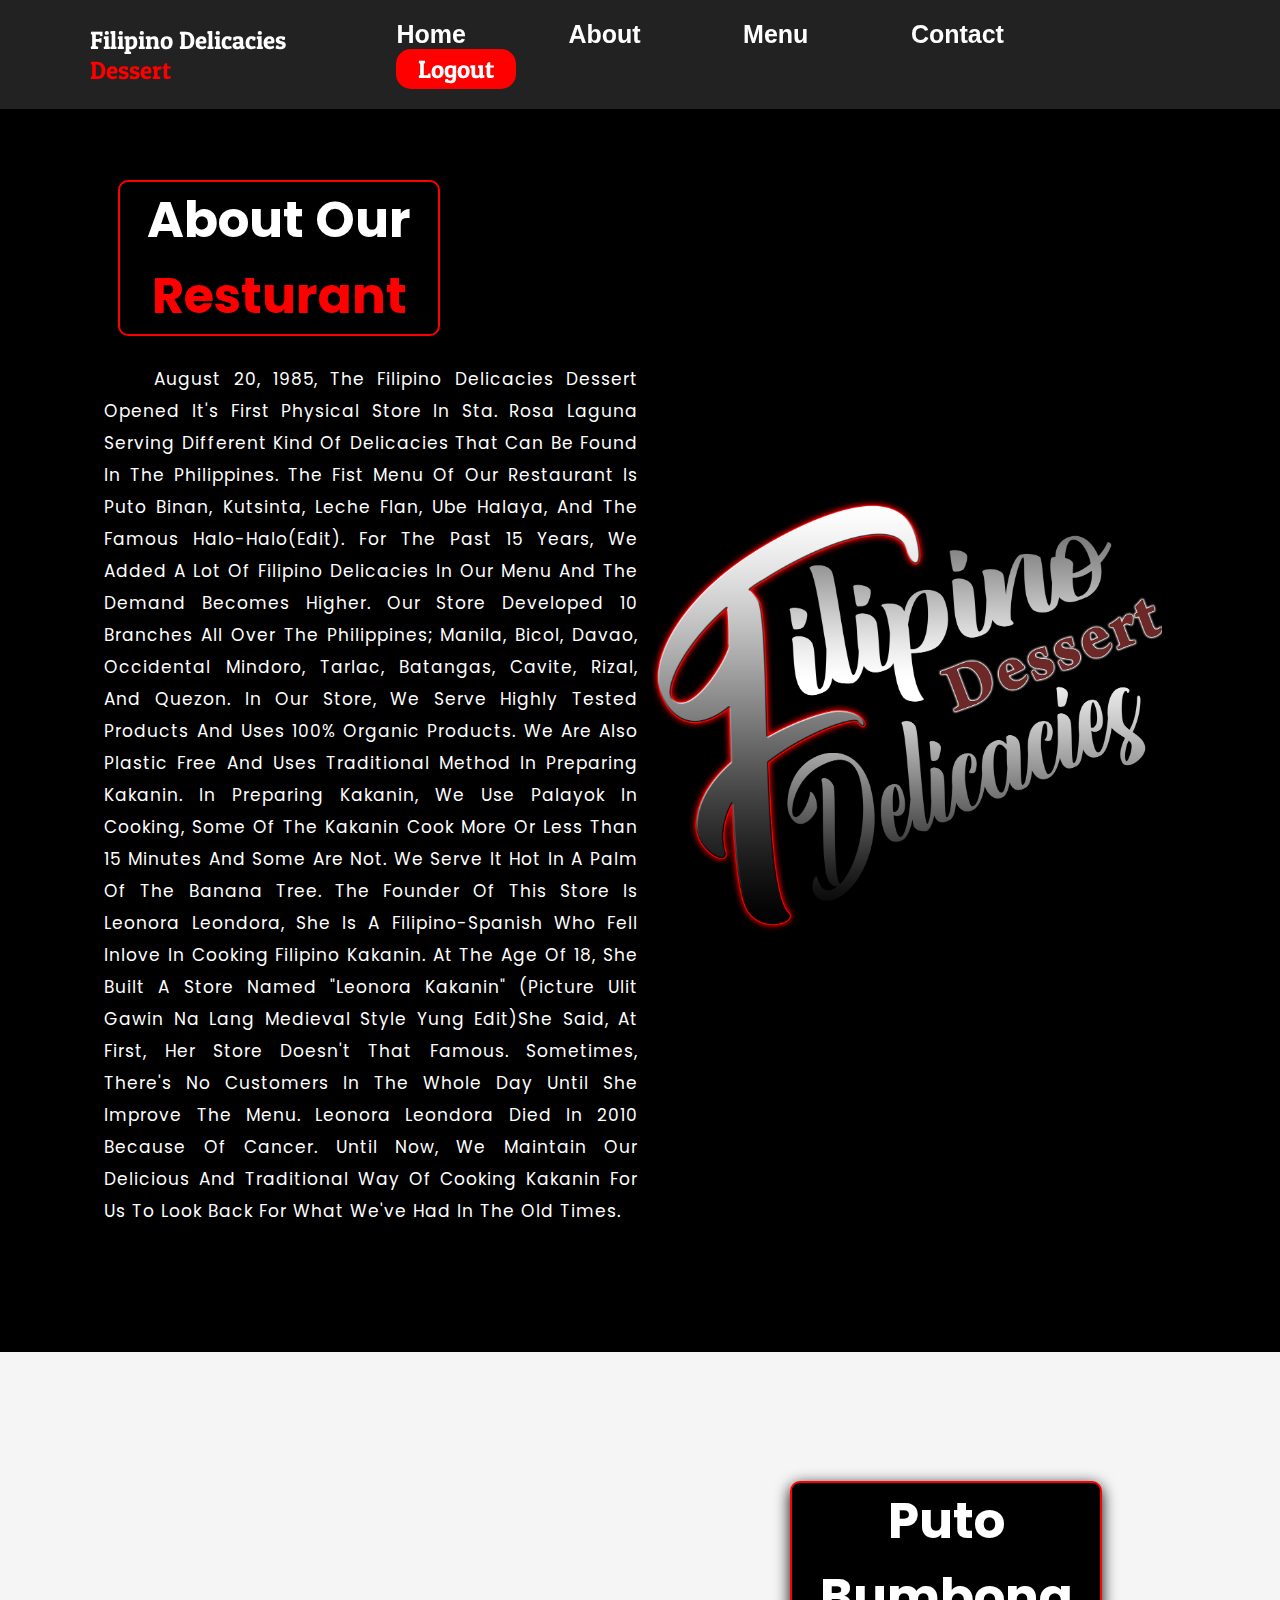
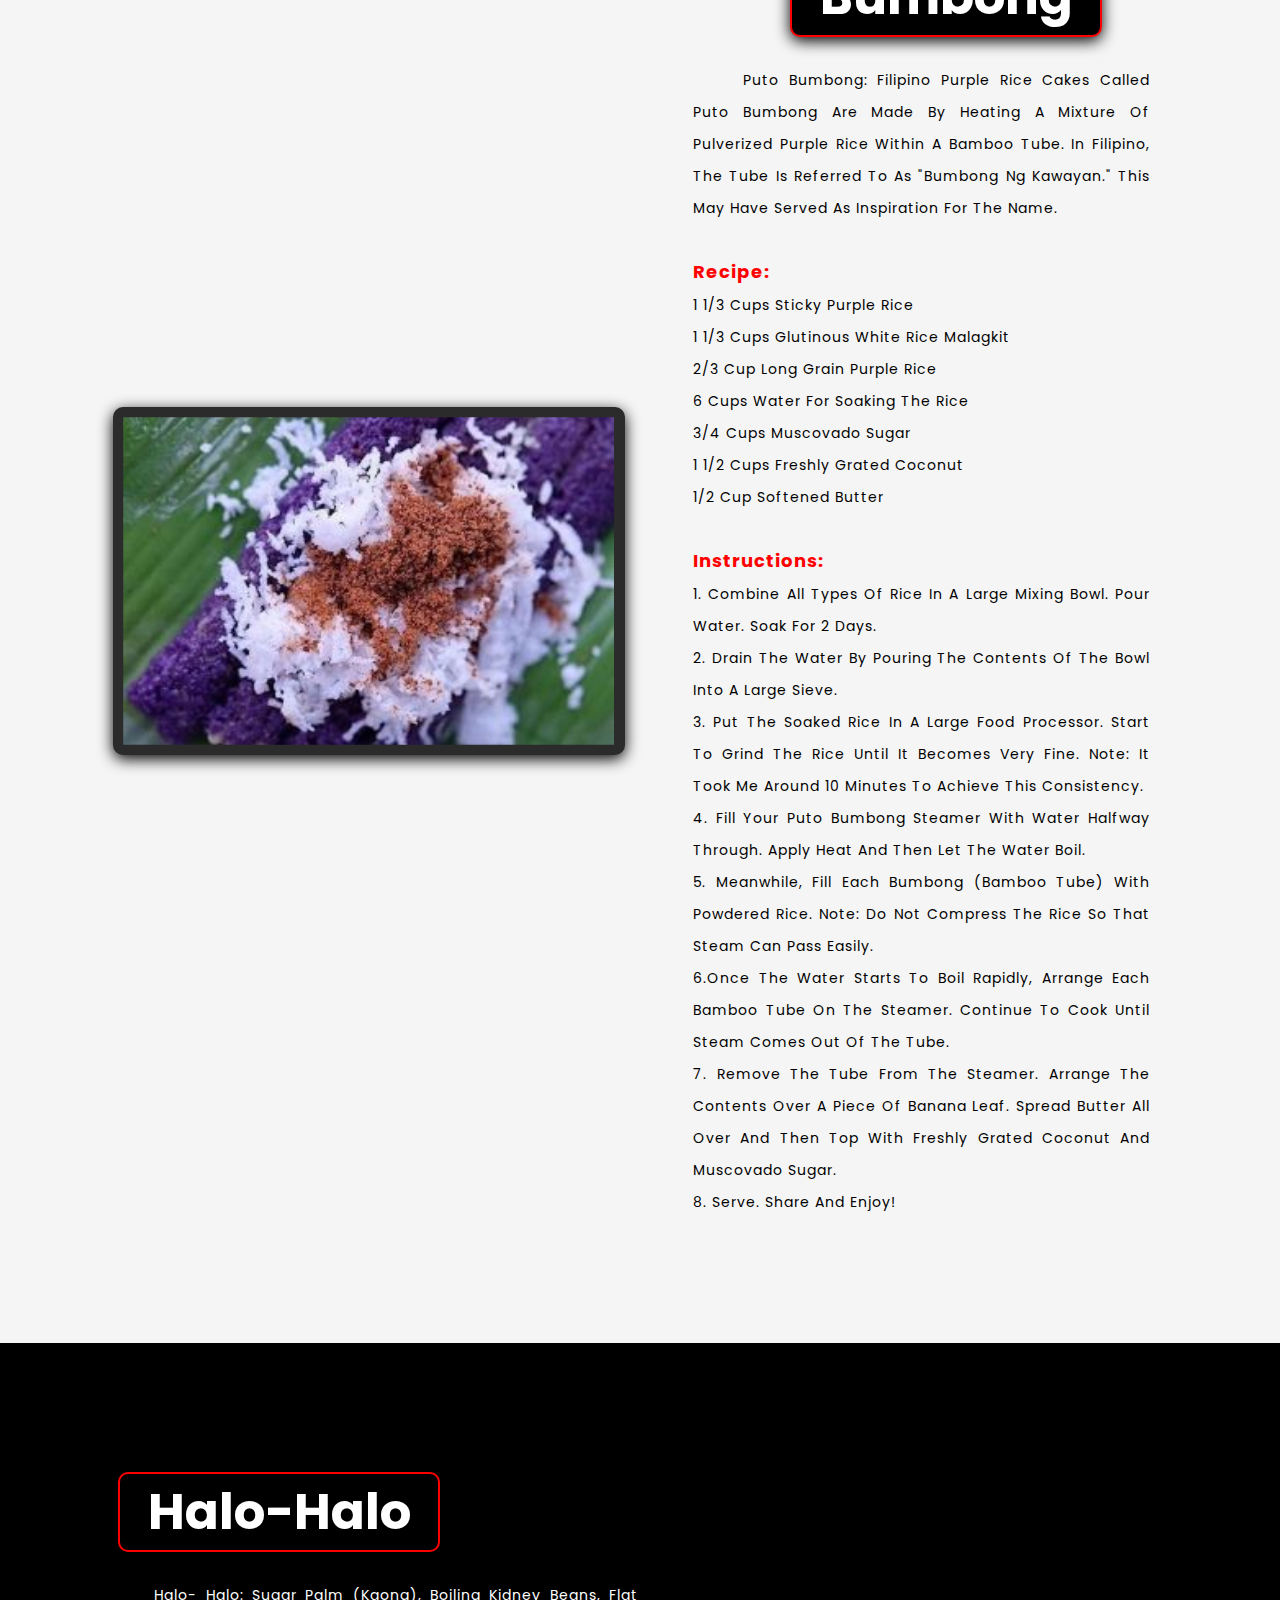
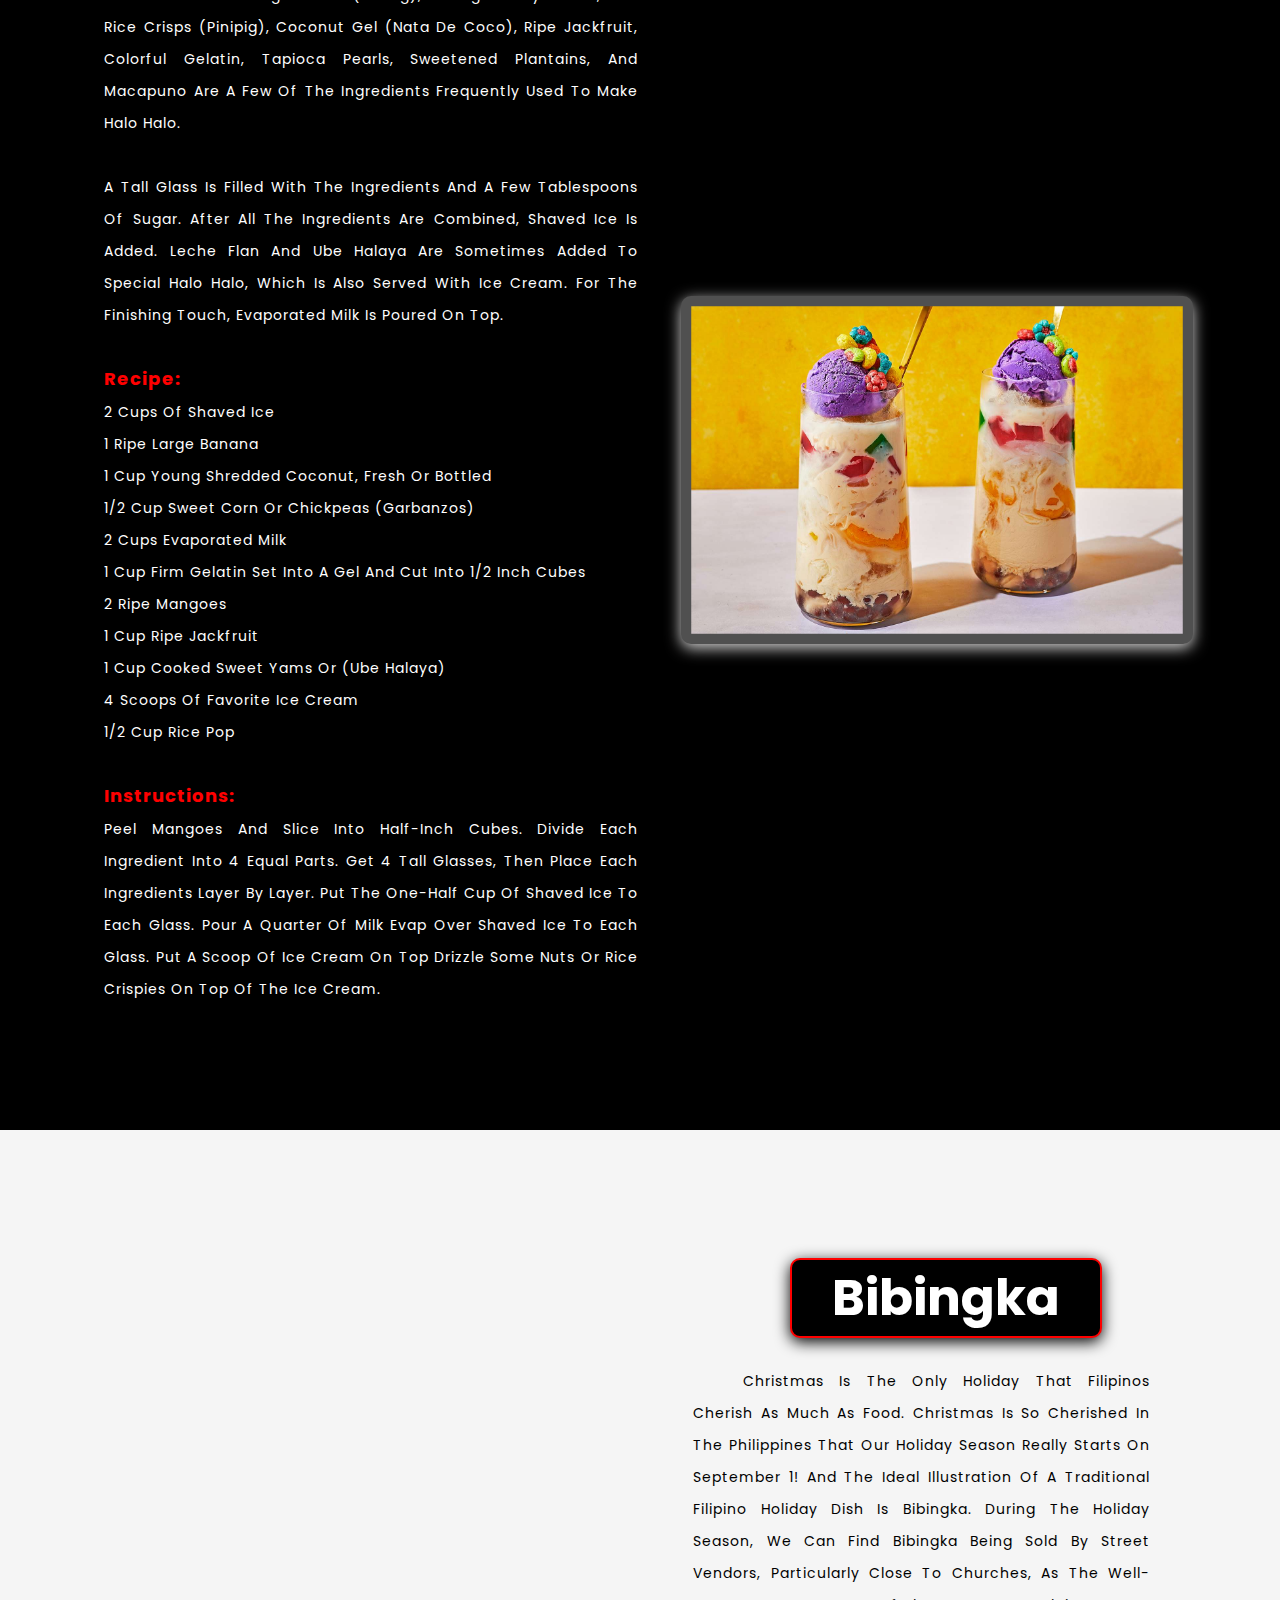
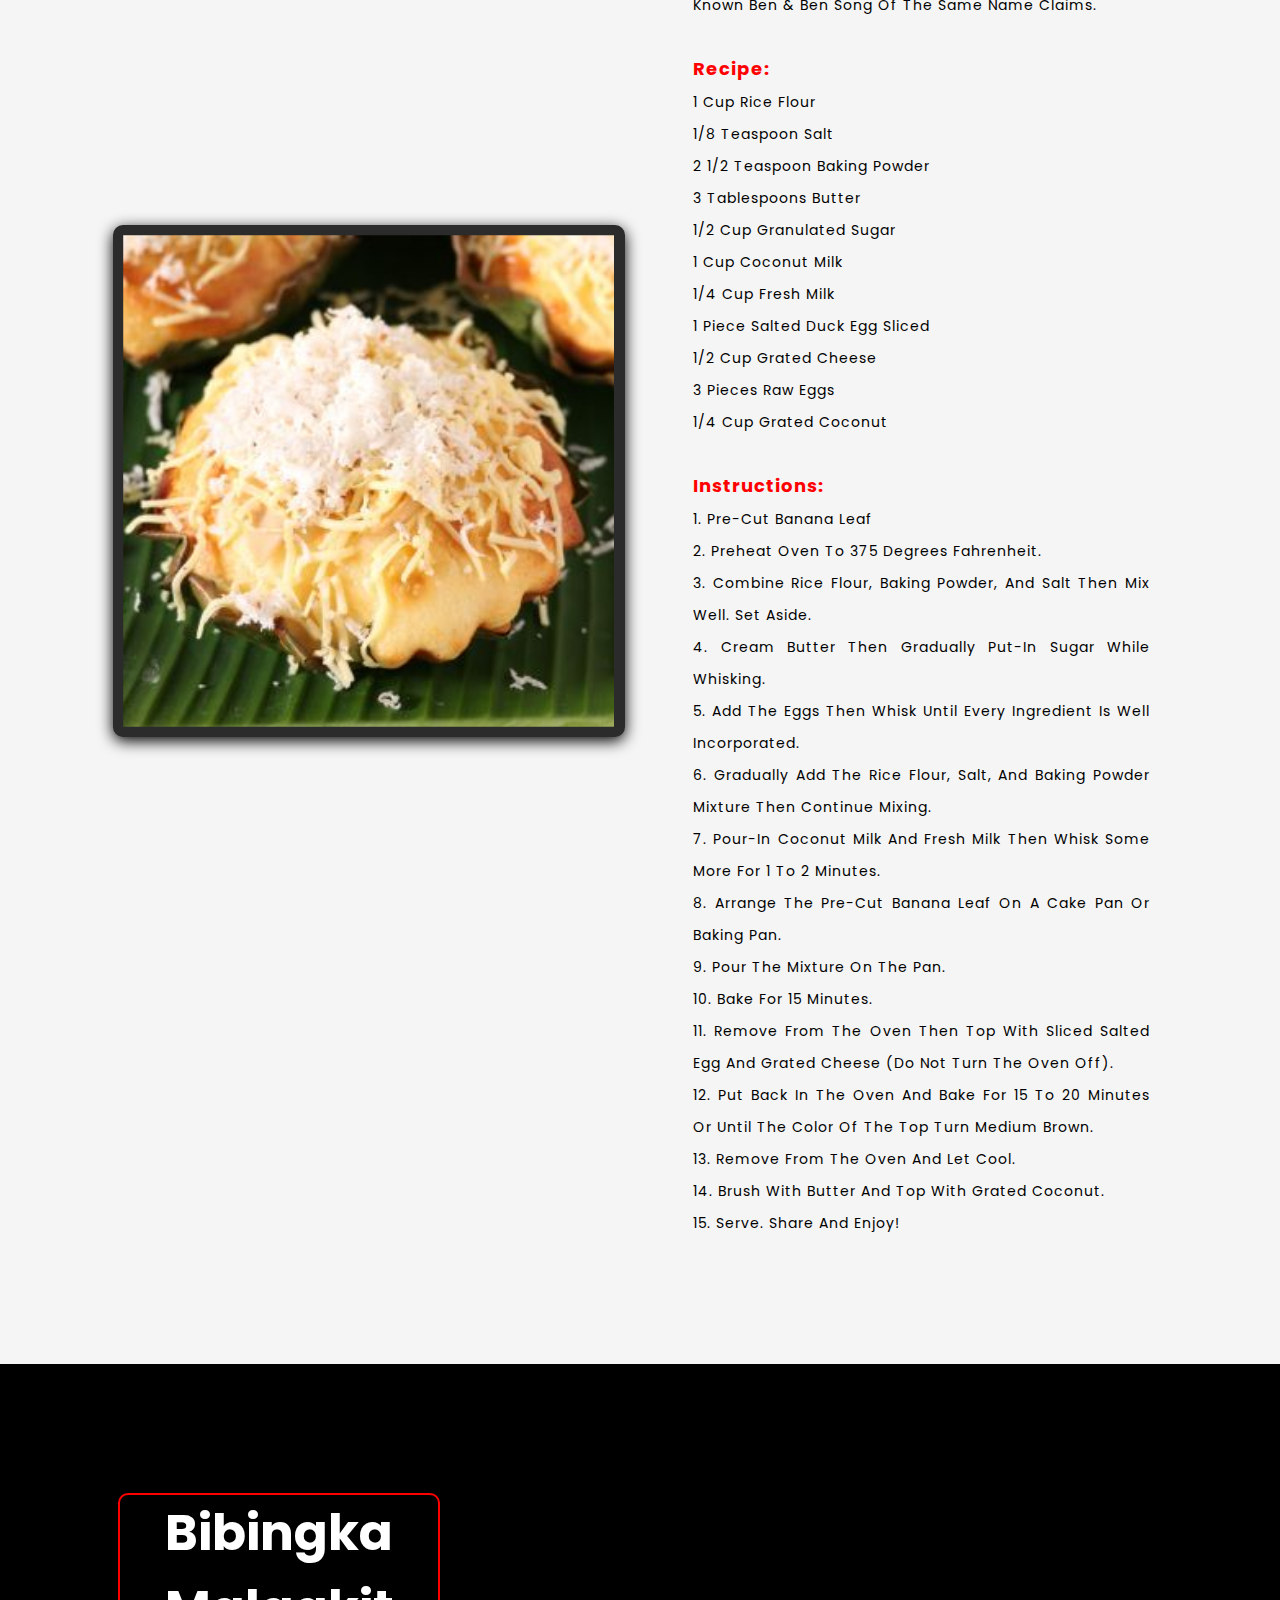
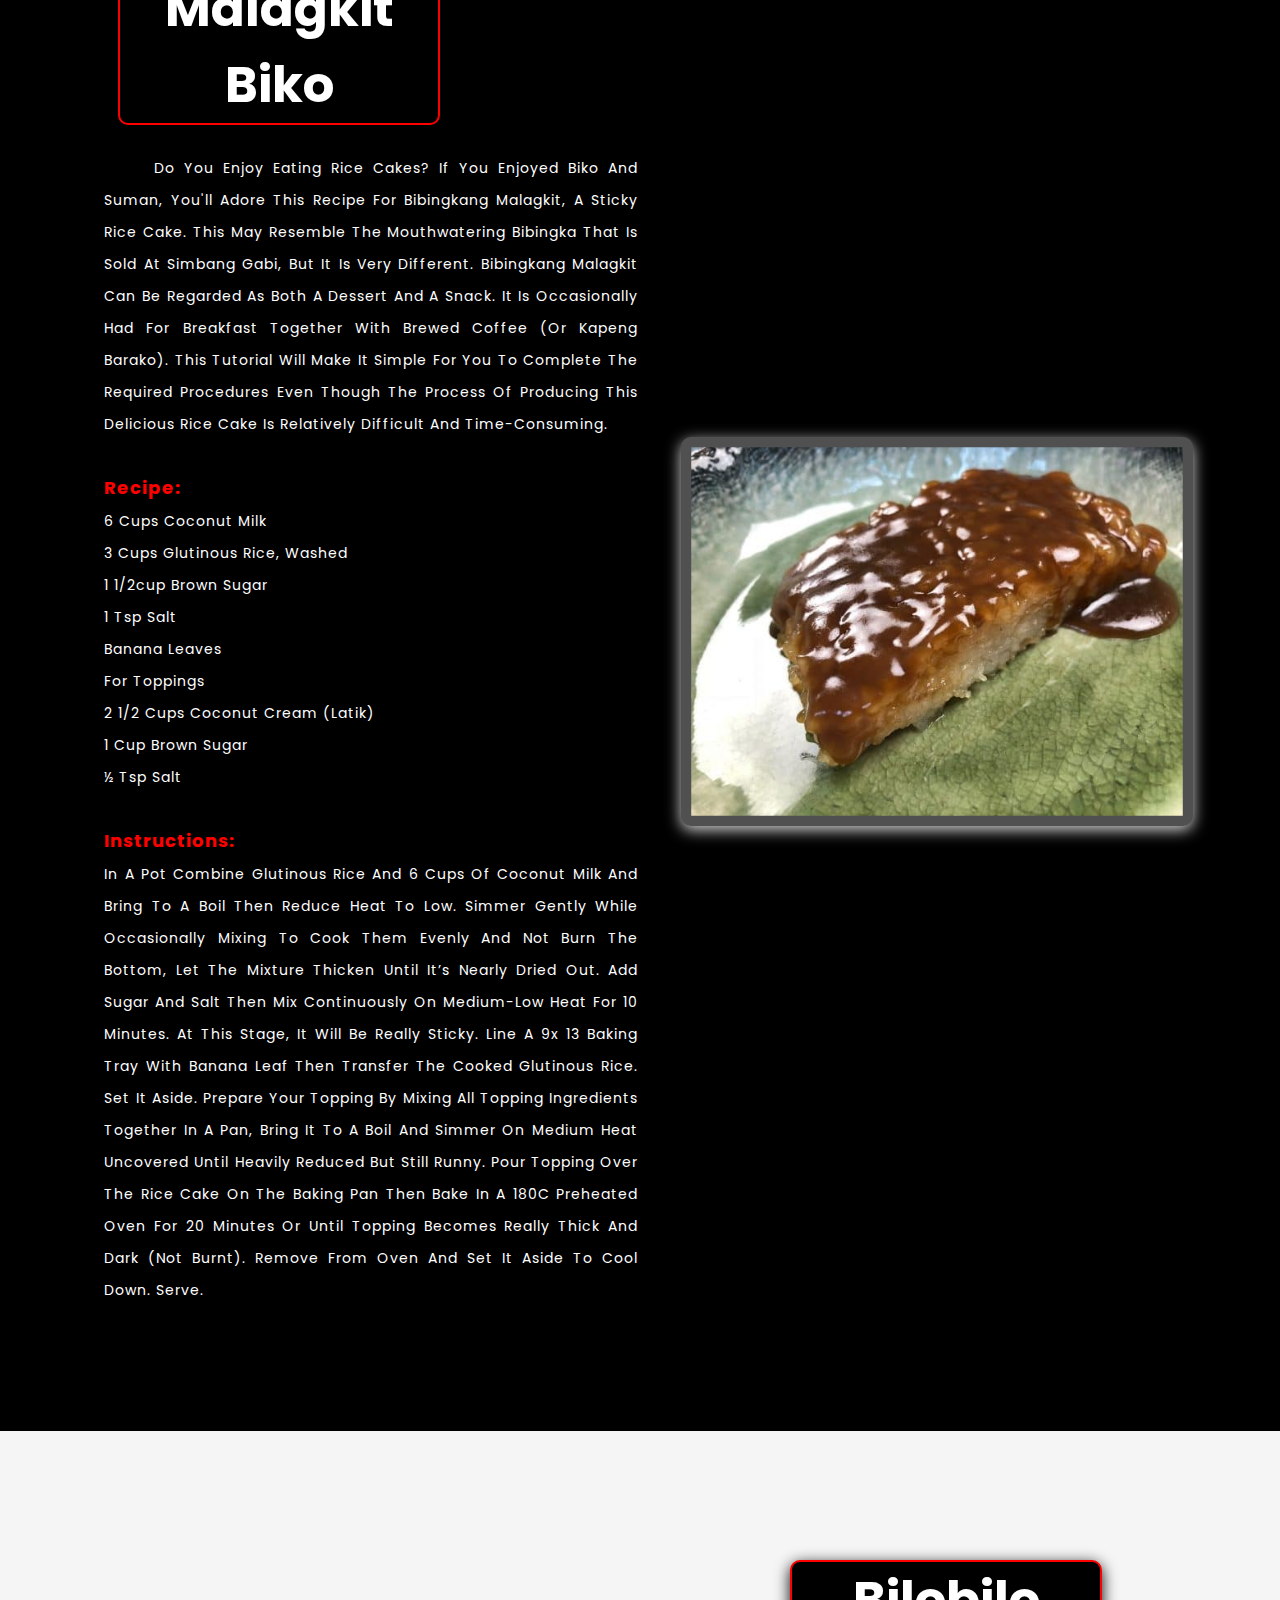
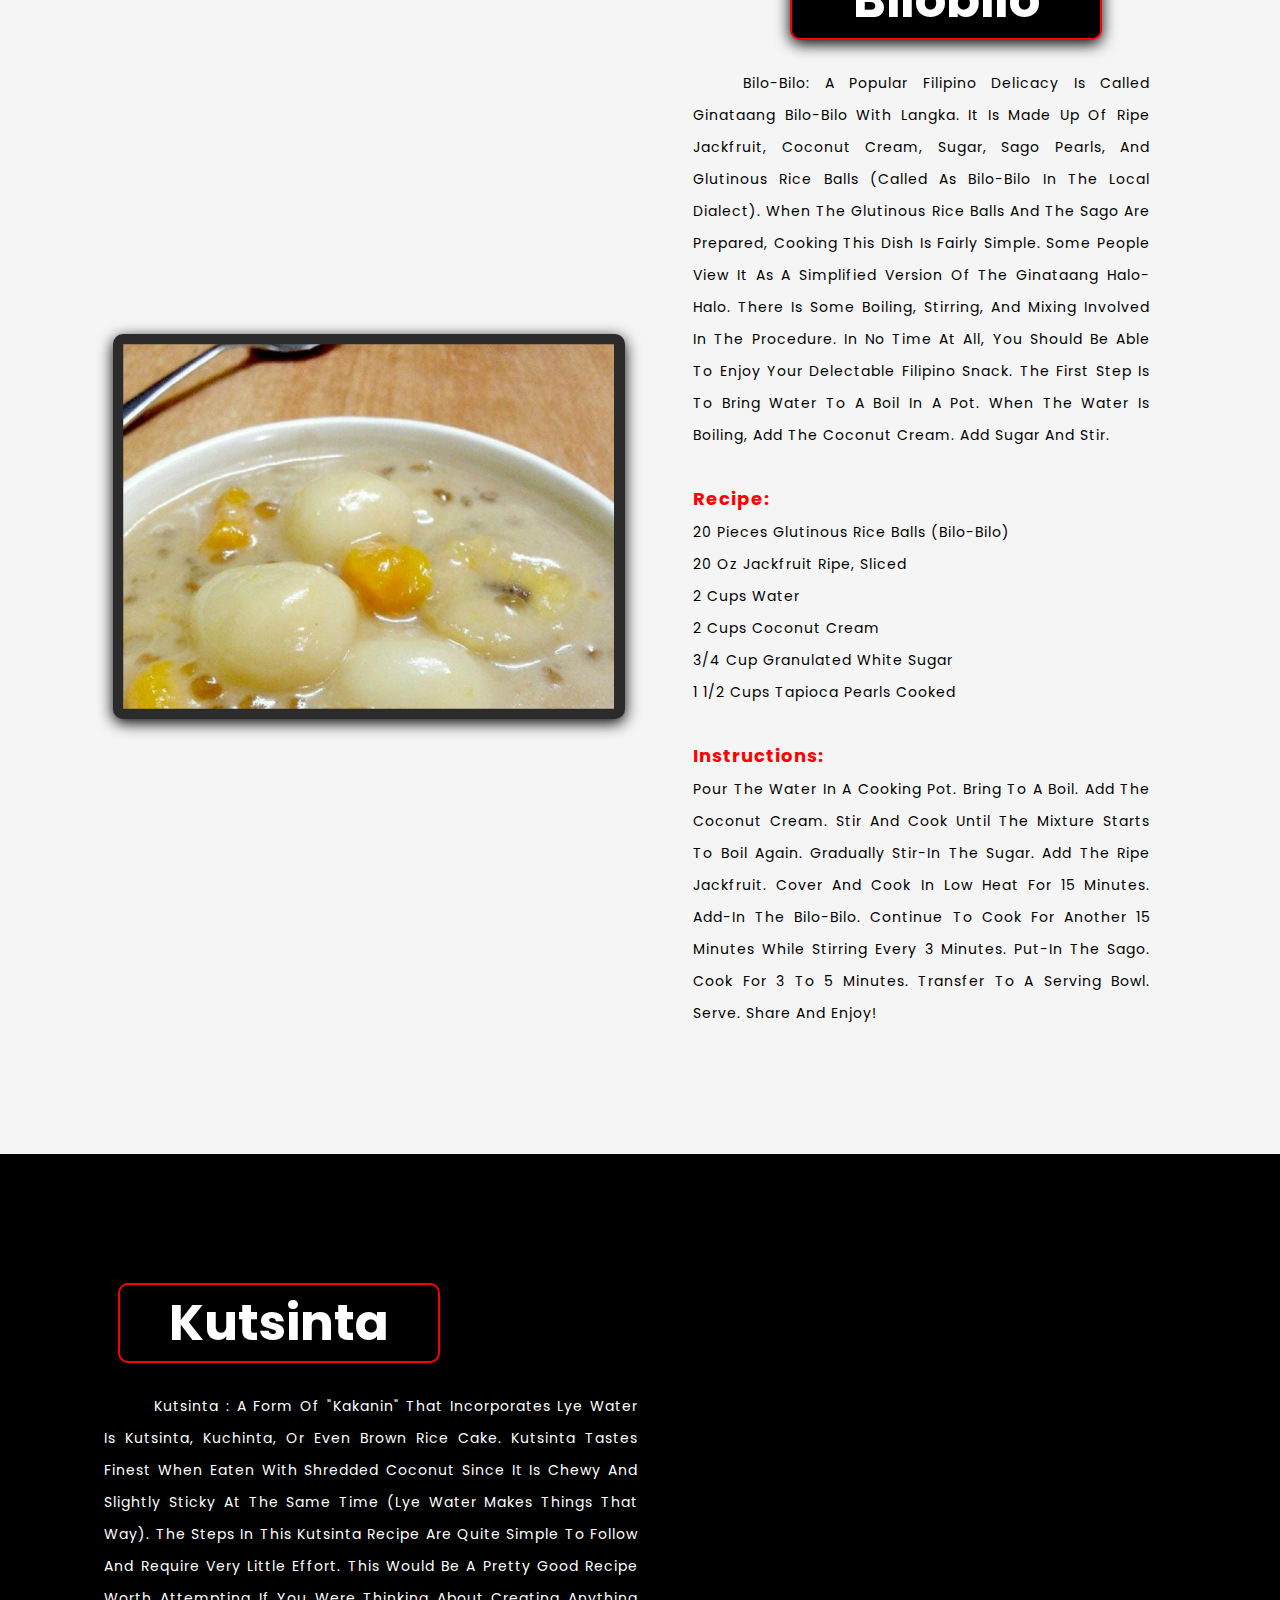
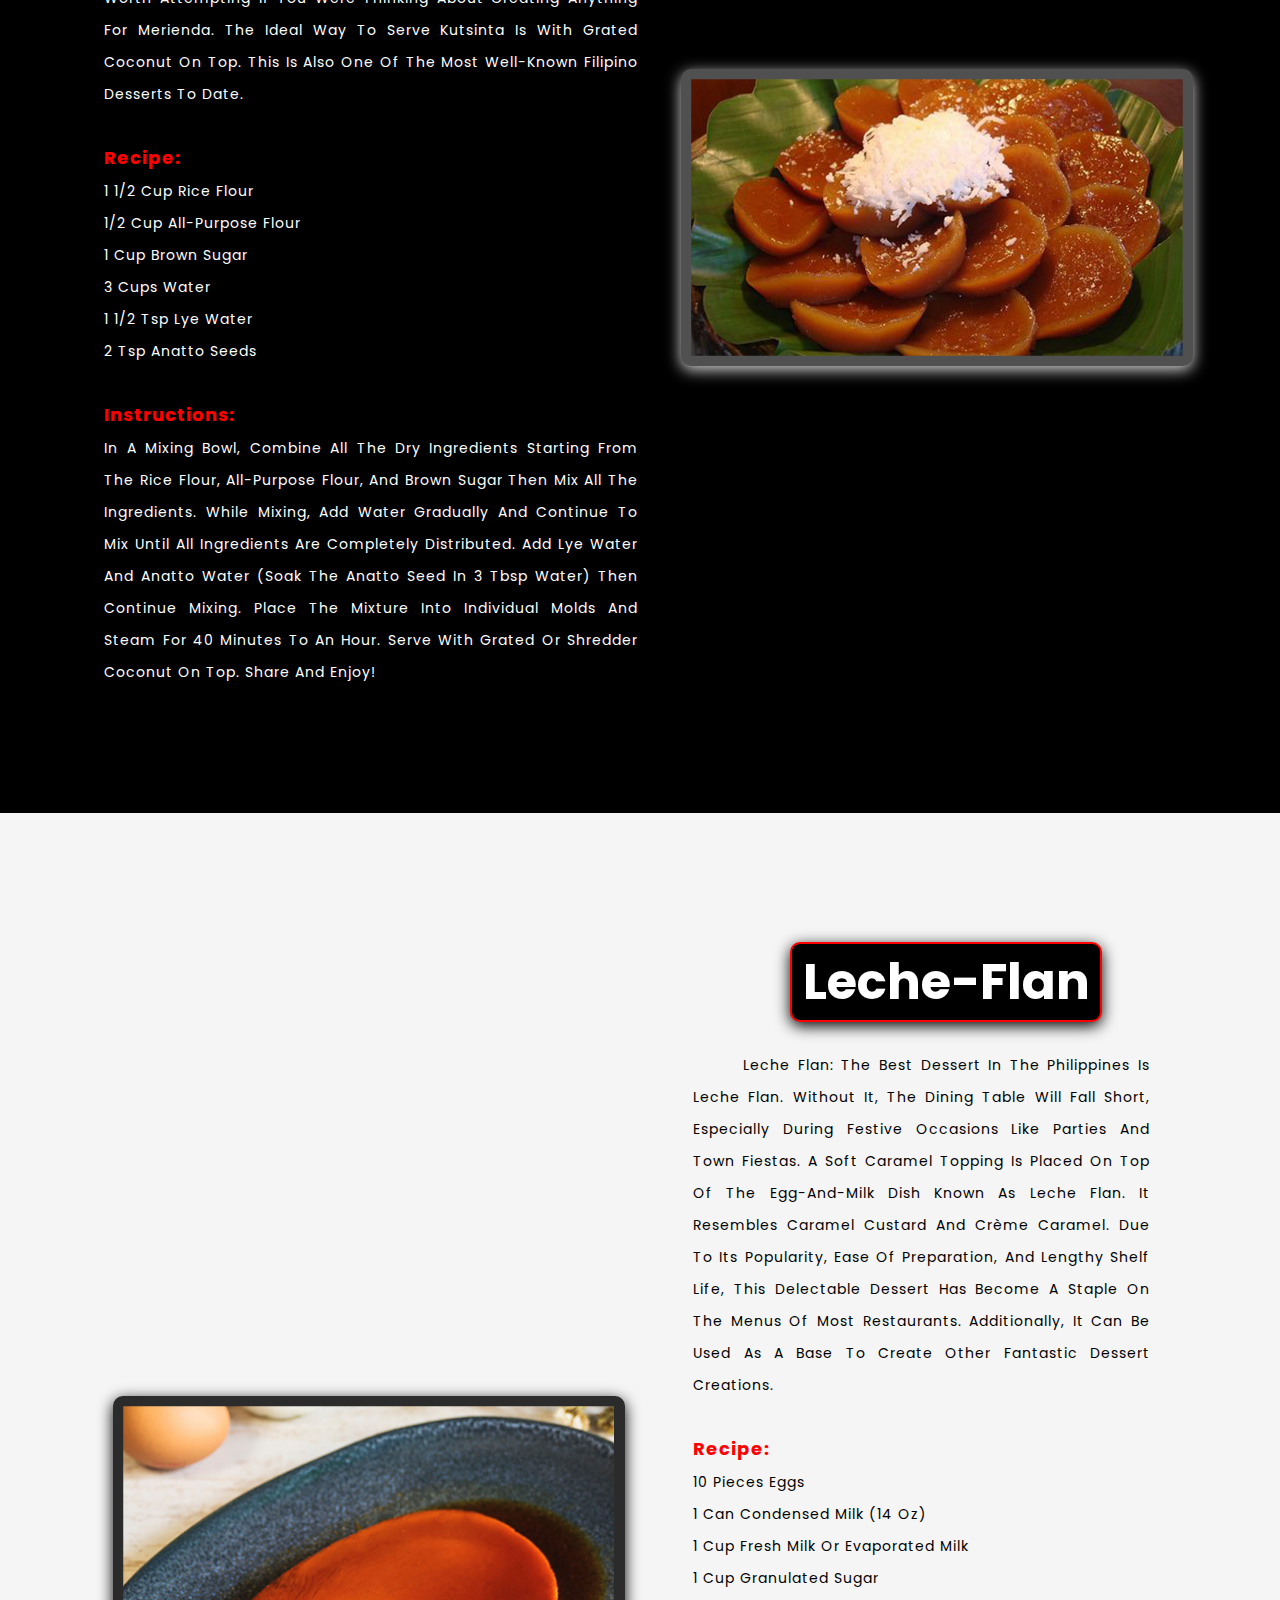
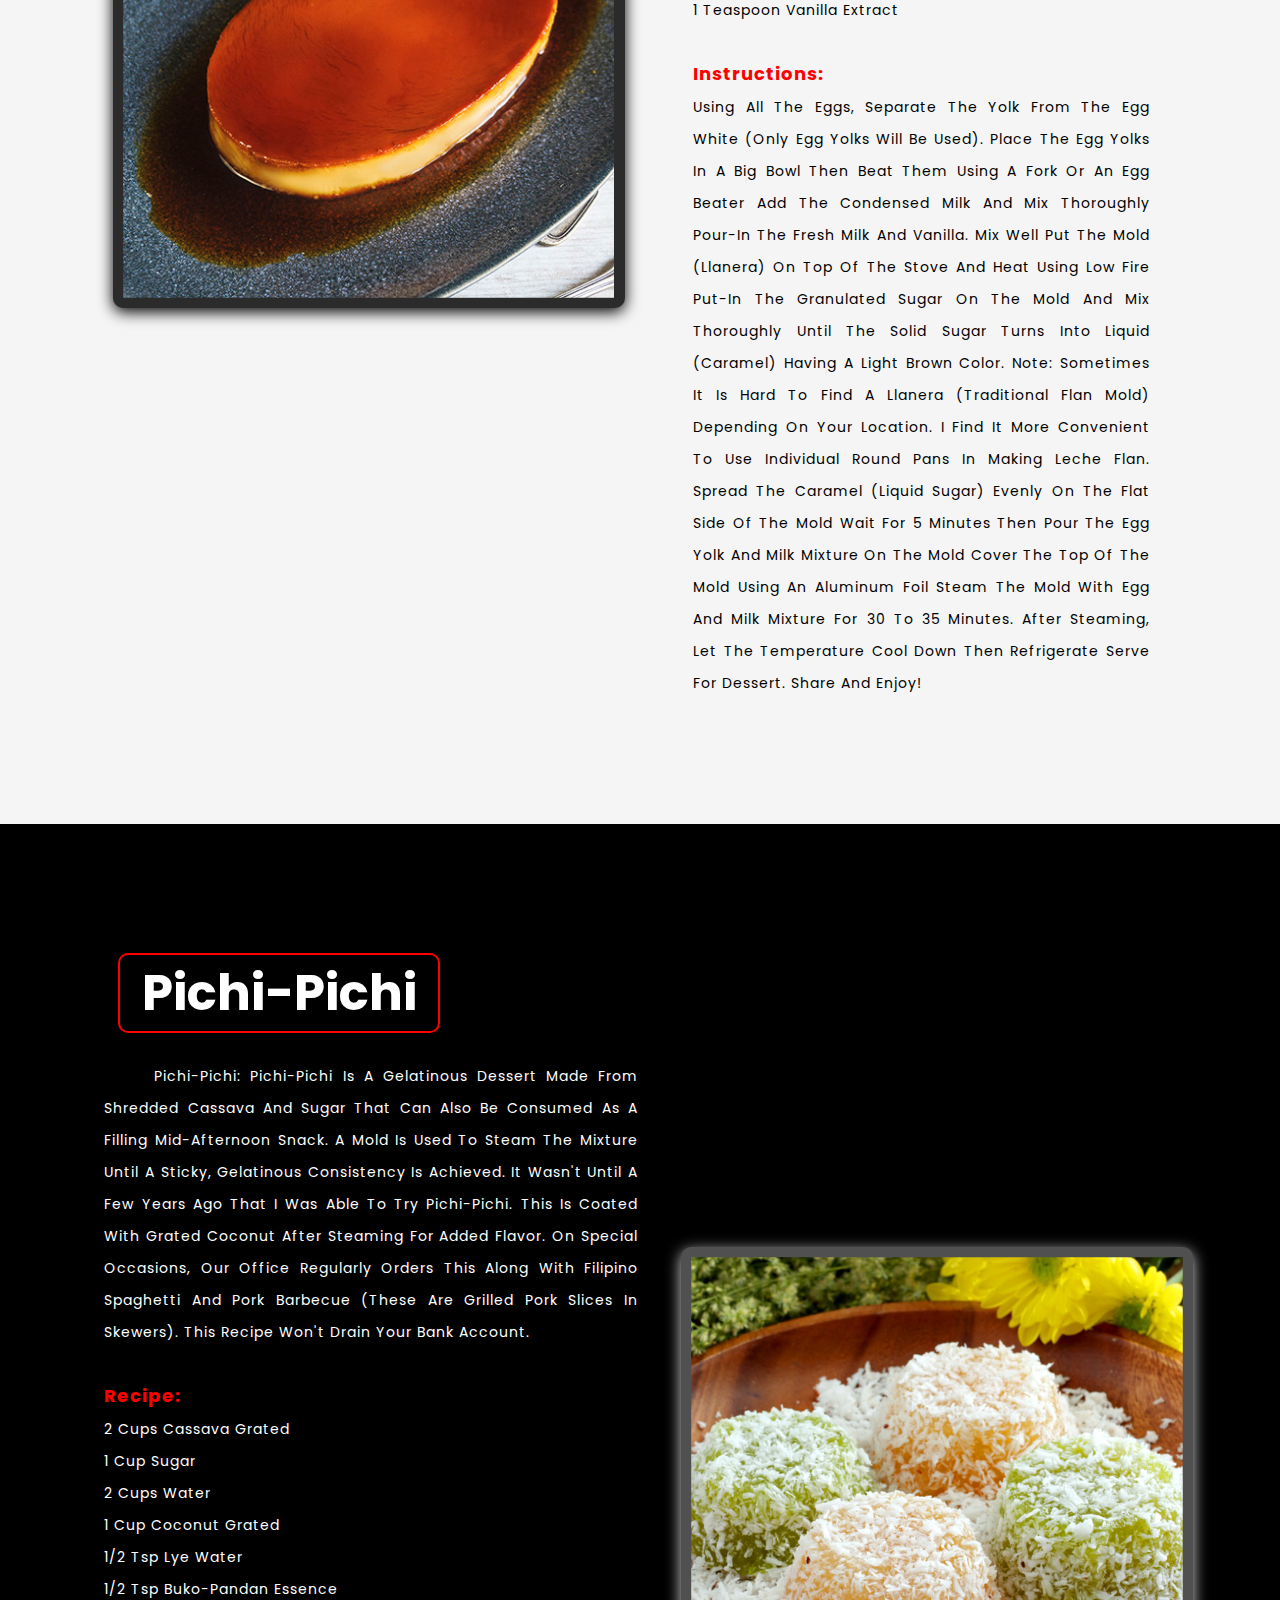
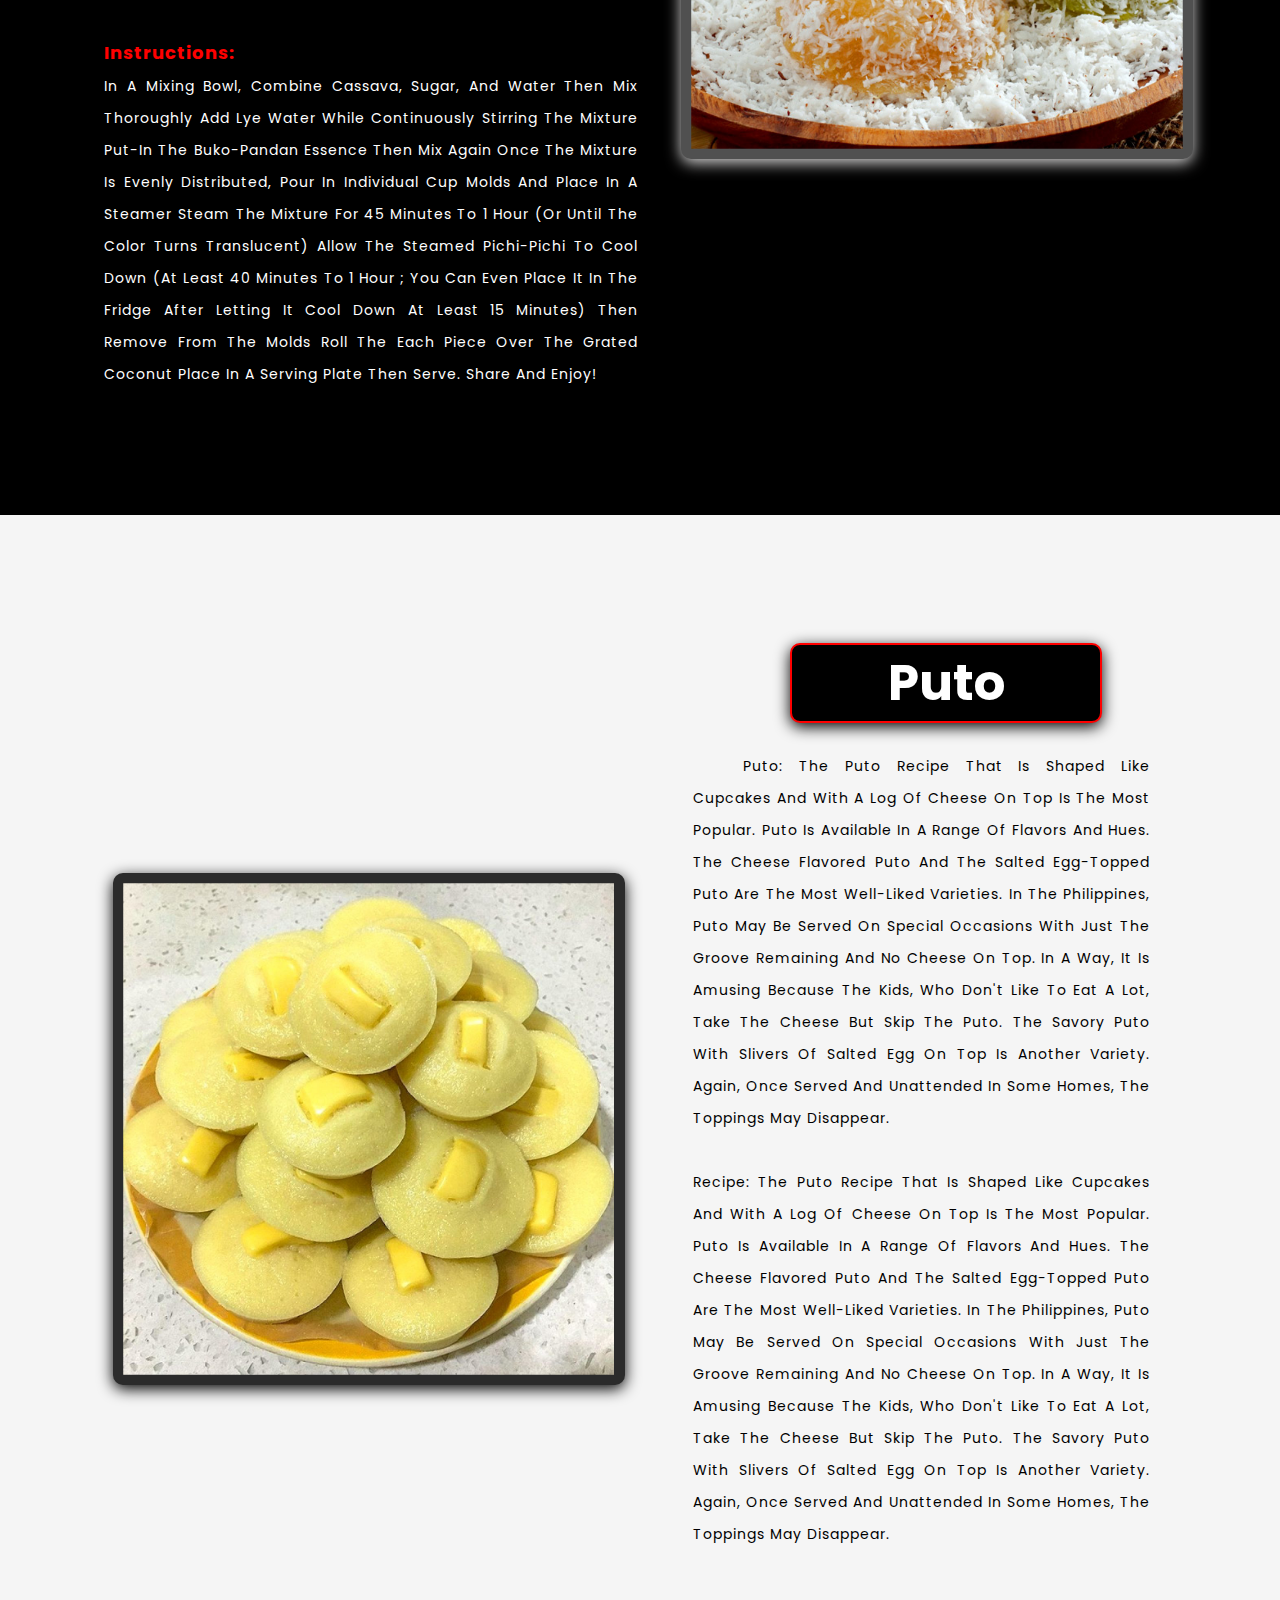
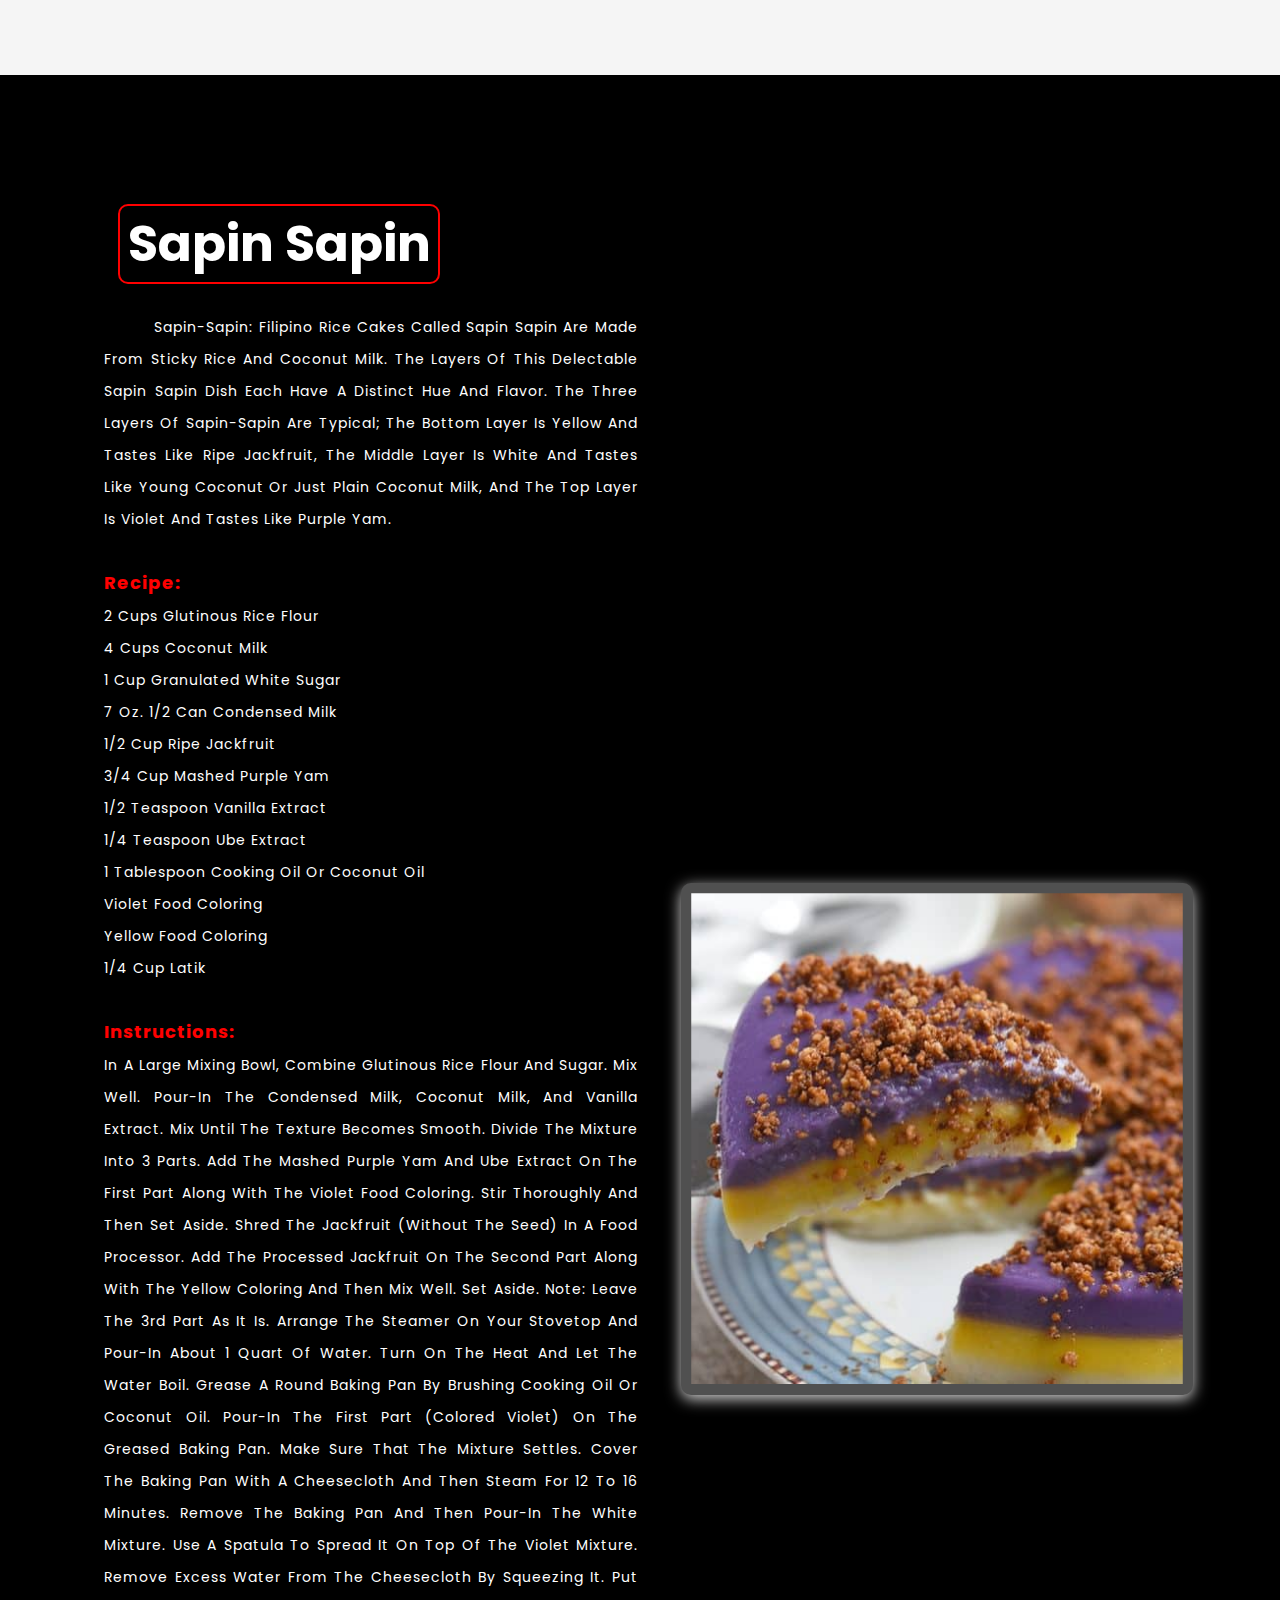
<file: about2.html>
<!DOCTYPE html>
<html>
    <head>
        <meta charset="UTF-8">
        <meta http-equiv="X-UA-Compatible" content="IE=edge">
        <meta name="viewport" content="width=device-width, initial-scale=1.0">
        <link rel="stylesheet" href="https://cdnjs.cloudflare.com/ajax/libs/font-awesome/6.2.0/css/all.min.css">
        <link rel="stylesheet" type="text/css" href="style.css">
        <title>Filipino Delicacies Dessert</title>
        <link rel="stylesheet" href="https://cdnjs.cloudflare.com/ajax/libs/font-awesome/6.2.0/css/all.min.css" integrity="sha512-xh6O/CkQoPOWDdYTDqeRdPCVd1SpvCA9XXcUnZS2FmJNp1coAFzvtCN9BmamE+4aHK8yyUHUSCcJHgXloTyT2A==" crossorigin="anonymous" referrerpolicy="no-referrer" />
    </head>
    <body>
        <header>
            <a href="#" class="logo">Filipino  Delicacies<span> Dessert</span></a>
            <header>
                <a href="#" class="logo">Filipino  Delicacies<span> Dessert</span></a>
                <nav class="navbar">
                    <a href="index.html">Home</a>
                    <a href="about2.html">About</a>
                    <a href="menus.html">Menu</Menu></a>
                    <a href="contacts.html">Contact</a>
                    <a href="Loginregister.html"><button class="logout">Logout</button></a>
                </nav>
            </header>
        </header>
        <section class="about2" >
            <div class="abouttext">
                <h1>About our <span>Resturant</span></h1>
                <p>August 20, 1985, the Filipino Delicacies Dessert opened it's first physical store in Sta. Rosa Laguna serving different kind of delicacies that can be found in the Philippines. The fist menu of our restaurant is puto binan, kutsinta, leche flan, ube halaya, and the famous halo-halo(edit). For the past 15 years, we added a lot of filipino delicacies in our menu and the demand becomes higher. Our store developed 10 branches all over the Philippines; Manila, Bicol, Davao, Occidental Mindoro, Tarlac, Batangas, Cavite, Rizal, and Quezon. In our store, we serve highly tested products and uses 100% organic products. We are also plastic free and uses traditional method in preparing kakanin. In preparing kakanin, we use palayok in cooking, some of the kakanin cook more or less than 15 minutes and some are not. We serve it hot in a palm of the banana tree. The founder of this store is Leonora Leondora, she is a filipino-spanish who fell inlove in cooking filipino kakanin. At the age of 18, she built a store named "Leonora kakanin" (picture ulit gawin na lang medieval style yung edit)she said, at first, her store doesn't that famous. Sometimes, there's no customers in the whole day until she improve the menu. Leonora Leondora died in 2010 because of cancer. Until now, we maintain our delicious and traditional way of cooking kakanin for us to look back for what we've had in the old times.</p>
            </div>
            <div class="aboutimg">
                <img src="productImg/logo.png" alt="">
            </div>
        </section>
        <section class="aputobumbong" >
            <div class="putobumbongimg">
                <img src="productImg/Puto-Bumbong.jpg" alt="">
            </div>
            <div class="putobumbongtext">
                <h1>Puto Bumbong</h1>
                <p>Puto Bumbong: Filipino purple rice cakes called puto bumbong are made by heating a mixture of pulverized purple rice within a bamboo tube. In Filipino, the tube is referred to as "bumbong ng kawayan." This may have served as inspiration for the name.
                    <br><br><span>Recipe:</span>
                    <br>1 1/3 cups sticky purple rice
                    <br>1 1/3 cups glutinous white rice malagkit
                    <br>2/3 cup long grain purple rice
                    <br>6 cups water for soaking the rice
                    <br>3/4 cups muscovado sugar
                    <br>1 1/2 cups freshly grated coconut
                    <br>1/2 cup softened butter
                    <br><br><span>Instructions:</span><br>1. Combine all types of rice in a large mixing bowl. Pour water. Soak for 2 days.
                    <br>2. Drain the water by pouring the contents of the bowl into a large sieve.
                    <br>3. Put the soaked rice in a large food processor. Start to grind the rice until it becomes very fine. Note: It took me around 10 minutes to achieve this consistency.
                    <br>4. Fill your puto bumbong steamer with water halfway through. Apply heat and then let the water boil.
                    <br>5. Meanwhile, fill each bumbong (bamboo tube) with powdered rice. Note: Do not compress the rice so that steam can pass easily.
                    <br>6.Once the water starts to boil rapidly, arrange each bamboo tube on the steamer. Continue to cook until steam comes out of the tube.
                    <br>7. Remove the tube from the steamer. Arrange the contents over a piece of banana leaf. Spread butter all over and then top with freshly grated coconut and muscovado sugar.
                    <br>8. Serve. Share and enjoy!</p>
            </div>
        </section>
        <section class="ahalohalo" >
            <div class="halohalotext">
                <h1>Halo-Halo</h1>
                <p>Halo- halo: Sugar palm (kaong), boiling kidney beans, flat rice crisps (pinipig), coconut gel (nata de coco), ripe jackfruit, colorful gelatin, tapioca pearls, sweetened plantains, and macapuno are a few of the ingredients frequently used to make halo halo.
                    <br><br>A tall glass is filled with the ingredients and a few tablespoons of sugar. After all the ingredients are combined, shaved ice is added. Leche flan and ube halaya are sometimes added to special Halo halo, which is also served with ice cream. For the finishing touch, evaporated milk is poured on top.
                    <br><br><span>Recipe:</span>
                    <br>2 cups of shaved ice
                    <br>1 ripe large banana
                    <br>1 cup young shredded coconut, fresh or bottled
                    <br>1/2 cup sweet corn or chickpeas (garbanzos)
                    <br>2 cups evaporated milk
                    <br>1 cup firm gelatin set into a gel and cut into 1/2 inch cubes
                    <br>2 ripe mangoes
                    <br>1 cup ripe jackfruit
                    <br>1 cup cooked sweet yams or (ube halaya)
                    <br>4 scoops of favorite ice cream
                    <br>1/2 cup rice pop
                    <br><br><span>Instructions:</span>
                    <br>Peel mangoes and slice into half-inch cubes.
                    Divide each ingredient into 4 equal parts. Get 4 tall glasses, then place each ingredients layer by layer.
                    Put the one-half cup of shaved ice to each glass.
                    Pour a quarter of milk evap over shaved ice to each glass.
                    Put a scoop of ice cream on top
                    Drizzle some nuts or rice crispies on top of the ice cream.
                </p>
            </div>
            <div class="halohaloimg">
                <img src="productImg/Halo-Halo.jpg" alt="">
            </div>
        </section>
        <section class="abibingka" >
            <div class="bibingkaimg">
                <img src="productImg/Bibingka.jpg" alt="">
            </div>
            <div class="bibingkatext">
                <h1>Bibingka</h1>
                <p>Christmas is the only holiday that Filipinos cherish as much as food. Christmas is so cherished in the Philippines that our holiday season really starts on September 1! And the ideal illustration of a traditional Filipino holiday dish is bibingka. During the holiday season, we can find bibingka being sold by street vendors, particularly close to churches, as the well-known Ben & Ben song of the same name claims.
                    <br><br><span>Recipe:</span>
                    <br>1 cup rice flour
                    <br>1/8 teaspoon salt
                    <br>2 1/2 teaspoon baking powder
                    <br>3 tablespoons butter
                    <br>1/2 cup granulated sugar
                    <br>1 cup coconut milk
                    <br>1/4 cup fresh milk
                    <br>1 piece salted duck egg sliced
                    <br>1/2 cup grated cheese
                    <br>3 pieces raw eggs
                    <br>1/4 cup grated coconut
                    <br><br><span>Instructions:</span>
                    <br>1. Pre-cut banana leaf
                    <br>2. Preheat oven to 375 degrees Fahrenheit.
                    <br>3. Combine rice flour, baking powder, and salt then mix well. Set aside.
                    <br>4. Cream butter then gradually put-in sugar while whisking.
                    <br>5. Add the eggs then whisk until every ingredient is well incorporated.
                    <br>6. Gradually add the rice flour, salt, and baking powder mixture then continue mixing.
                    <br>7. Pour-in coconut milk and fresh milk then whisk some more for 1 to 2 minutes.
                    <br>8. Arrange the pre-cut banana leaf on a cake pan or baking pan.
                    <br>9. Pour the mixture on the pan.
                    <br>10. Bake for 15 minutes.
                    <br>11. Remove from the oven then top with sliced salted egg and grated cheese (do not turn the oven off).
                    <br>12. Put back in the oven and bake for 15 to 20 minutes or until the color of the top turn medium brown.
                    <br>13. Remove from the oven and let cool.
                    <br>14. Brush with butter and top with grated coconut.
                    <br>15. Serve. Share and enjoy!

                </p>
            </div>
        </section>
        <section class="amalagkit" >
            <div class="malagkittext">
                <h1>Bibingka Malagkit Biko</h1>
                <p> Do you enjoy eating rice cakes? If you enjoyed biko and suman, you'll adore this recipe for Bibingkang Malagkit, a sticky rice cake. This may resemble the mouthwatering bibingka that is sold at simbang gabi, but it is very different. Bibingkang Malagkit can be regarded as both a dessert and a snack. It is occasionally had for breakfast together with brewed coffee (or kapeng barako). This tutorial will make it simple for you to complete the required procedures even though the process of producing this delicious rice cake is relatively difficult and time-consuming.
                <br><br><span>Recipe:</span>
                <br>6 cups coconut milk
                <br>3 cups glutinous rice, washed
                <br>1 1/2cup brown sugar
                <br>1 tsp salt
                <br>Banana Leaves
                <br>For Toppings
                <br>2 1/2 cups Coconut Cream (Latik)
                <br>1 cup Brown Sugar
                <br>½ tsp salt
                <br><br><span>Instructions:</span>
                <br>In a pot combine glutinous rice and 6 cups of coconut milk and bring to a boil then reduce heat to low.
                Simmer gently while occasionally mixing to cook them evenly and not burn the bottom, let the mixture thicken until it’s nearly dried out.
                Add sugar and salt then mix continuously on medium-low heat for 10 minutes.
                At this stage, it will be really sticky.
                Line a 9x 13 baking tray with banana leaf then transfer the cooked glutinous rice. Set it aside.
                Prepare your topping by mixing all topping ingredients together in a pan, bring it to a boil and simmer on medium heat uncovered until heavily reduced but still runny.
                Pour topping over the rice cake on the baking pan then bake in a 180C preheated oven for 20 minutes or until topping becomes really thick and dark (not burnt).
                Remove from oven and set it aside to cool down.
                Serve.
                </p>
            
            </div>
            <div class="malagkitimg">
                <img src="productImg/Bibingka-Malagkit-Biko.jpg" alt="">
            </div>
        </section>
        <section class="aBilobilo" >
            <div class="Bilobiloimg">
                <img src="productImg/Ginataang-Bilo-Bilo.jpg" alt="">
            </div>
            <div class="Bilobilotext">
                <h1>Bilobilo</h1>
                <p>Bilo-Bilo: A popular Filipino delicacy is called Ginataang Bilo-bilo with Langka. It is made up of ripe jackfruit, coconut cream, sugar, sago pearls, and glutinous rice balls (called as bilo-bilo in the local dialect). When the glutinous rice balls and the sago are prepared, cooking this dish is fairly simple. Some people view it as a simplified version of the Ginataang halo-halo. There is some boiling, stirring, and mixing involved in the procedure. In no time at all, you should be able to enjoy your delectable Filipino snack. The first step is to bring water to a boil in a pot. When the water is boiling, add the coconut cream. Add sugar and stir. 
                <br><br><span>Recipe:</span> 
                <br>20 pieces glutinous rice balls (Bilo-bilo)
                <br>20 oz jackfruit ripe, sliced
                <br>2 cups water
                <br>2 cups coconut cream
                <br>3/4 cup granulated white sugar
                <br>1 1/2 cups tapioca pearls cooked
                <br><br><span>Instructions:</span> 
                <br>Pour the water in a cooking pot. Bring to a boil.
                Add the coconut cream. Stir and cook until the mixture starts to boil again.
                Gradually stir-in the sugar.
                Add the ripe jackfruit. Cover and cook in low heat for 15 minutes.
                Add-in the bilo-bilo. Continue to cook for another 15 minutes while stirring every 3 minutes.
                Put-in the sago. Cook for 3 to 5 minutes.
                Transfer to a serving bowl. Serve.
                Share and enjoy!



                </p>
            </div>
        </section>

        <section class="aKutsinta" >
            <div class="aKutsintatext">
                <h1>Kutsinta</h1>
                <p>Kutsinta : A form of "kakanin" that incorporates lye water is kutsinta, kuchinta, or even brown rice cake. Kutsinta tastes finest when eaten with shredded coconut since it is chewy and slightly sticky at the same time (lye water makes things that way). The steps in this kutsinta recipe are quite simple to follow and require very little effort. This would be a pretty good recipe worth attempting if you were thinking about creating anything for merienda. The ideal way to serve kutsinta is with grated coconut on top. This is also one of the most well-known Filipino desserts to date.
                <br><br><span>Recipe:</span>
                <br>1 1/2 cup rice flour
                <br>1/2 cup all-purpose flour
                <br>1 cup brown sugar
                <br>3 cups water
                <br>1 1/2 tsp lye water
                <br>2 tsp anatto seeds
                <br><br><span>Instructions:</span>
                <br>In a mixing bowl, combine all the dry ingredients starting from the rice flour, all-purpose flour, and brown sugar then mix all the ingredients.
                While mixing, add water gradually and continue to mix until all ingredients are completely distributed.
                Add lye water and anatto water (soak the anatto seed in 3 tbsp water) then continue mixing.
                Place the mixture into individual molds and steam for 40 minutes to an hour.
                Serve with grated or shredder coconut on top. Share and Enjoy!
                </p>
            </div>
            <div class="aKutsintaimg">
                <img src="productImg/Kutsinta.jpg" alt="">
            </div>
        </section>

        <section class="aLeche" >
            <div class="aLecheimg">
                <img src="productImg/Leche-Flan.jpg" alt="">
            </div>
            <div class="aLechetext">
                <h1>Leche-Flan</h1>
                <p>Leche flan: The best dessert in the Philippines is leche flan. Without it, the dining table will fall short, especially during festive occasions like parties and town fiestas. A soft caramel topping is placed on top of the egg-and-milk dish known as leche flan. It resembles caramel custard and crème caramel. Due to its popularity, ease of preparation, and lengthy shelf life, this delectable dessert has become a staple on the menus of most restaurants. Additionally, it can be used as a base to create other fantastic dessert creations.
                    <br><br><span>Recipe:</span> 
                    <br>10 pieces eggs
                    <br>1 can condensed milk (14 oz)
                    <br>1 cup fresh milk or evaporated milk
                    <br>1 cup granulated sugar
                    <br>1 teaspoon vanilla extract
                    <br><br><span>Instructions:</span>
                    <br>Using all the eggs, separate the yolk from the egg white (only egg yolks will be used).
                    Place the egg yolks in a big bowl then beat them using a fork or an egg beater
                    Add the condensed milk and mix thoroughly
                    Pour-in the fresh milk and Vanilla. Mix well
                    Put the mold (llanera) on top of the stove and heat using low fire
                    Put-in the granulated sugar on the mold and mix thoroughly until the solid sugar turns into liquid (caramel) having a light brown color. Note: Sometimes it is hard to find a Llanera (Traditional flan mold) depending on your location. I find it more convenient to use individual Round Pans in making leche flan.
                    Spread the caramel (liquid sugar) evenly on the flat side of the mold
                    Wait for 5 minutes then pour the egg yolk and milk mixture on the mold
                    Cover the top of the mold using an Aluminum foil
                    Steam the mold with egg and milk mixture for 30 to 35 minutes.
                    After steaming, let the temperature cool down then refrigerate
                    Serve for dessert. Share and Enjoy!



                </p>
            </div>
        </section>

        <section class="aPichi" >
            <div class="aPichitatext">
                <h1>Pichi-Pichi</h1>
                <p>Pichi-Pichi: Pichi-Pichi is a gelatinous dessert made from shredded cassava and sugar that can also be consumed as a filling mid-afternoon snack. A mold is used to steam the mixture until a sticky, gelatinous consistency is achieved. It wasn't until a few years ago that I was able to try Pichi-Pichi. This is coated with grated coconut after steaming for added flavor. On special occasions, our office regularly orders this along with Filipino spaghetti and pork barbecue (these are grilled pork slices in skewers). This recipe won't drain your bank account.
                    <br><br><span>Recipe:</span>
                    <br>2 cups cassava grated
                    <br>1 cup sugar
                    <br>2 cups water
                    <br>1 cup coconut grated
                    <br>1/2 tsp lye water
                    <br>1/2 tsp buko-pandan essence
                    <br><br><span>Instructions:</span>
                    <br>In a mixing bowl, combine cassava, sugar, and water then mix thoroughly
                    Add lye water while continuously stirring the mixture
                    Put-in the buko-pandan essence then mix again
                    Once the mixture is evenly distributed, pour in individual cup molds and place in a steamer
                    Steam the mixture for 45 minutes to 1 hour (or until the color turns translucent)
                    Allow the steamed pichi-pichi to cool down (at least 40 minutes to 1 hour ; you can even place it in the fridge after letting it cool down at least 15 minutes) then remove from the molds
                    Roll the each piece over the grated coconut
                    Place in a serving plate then serve. Share and Enjoy!
                </p>
            </div>
            <div class="aPichiimg">
                <img src="productImg/pichi-pichi.jpg" alt="">
            </div>
        </section>

        <section class="aPuto" >
            <div class="aPutoimg">
                <img src="productImg/puto.jpg" alt="">
            </div>
            <div class="aPutotext">
                <h1>Puto</h1>
                <p>Puto: The Puto recipe that is shaped like cupcakes and with a log of cheese on top is the most popular. Puto is available in a range of flavors and hues. The Cheese Flavored Puto and the Salted Egg-Topped Puto are the most well-liked varieties. In the Philippines, puto may be served on special occasions with just the groove remaining and no cheese on top. In a way, it is amusing because the kids, who don't like to eat a lot, take the cheese but skip the Puto. The savory puto with slivers of salted egg on top is another variety. Again, once served and unattended in some homes, the toppings may disappear.
                    <br><br>Recipe:
                    The Puto recipe that is shaped like cupcakes and with a log of cheese on top is the most popular. Puto is available in a range of flavors and hues. The Cheese Flavored Puto and the Salted Egg-Topped Puto are the most well-liked varieties. In the Philippines, puto may be served on special occasions with just the groove remaining and no cheese on top. In a way, it is amusing because the kids, who don't like to eat a lot, take the cheese but skip the Puto. The savory puto with slivers of salted egg on top is another variety. Again, once served and unattended in some homes, the toppings may disappear.
                </p>
            </div>
        </section>

        <section class="aSapin" >
            <div class="aSapintext">
                <h1>Sapin Sapin</h1>
                <p>Sapin-sapin: Filipino rice cakes called sapin sapin are made from sticky rice and coconut milk. The layers of this delectable sapin sapin dish each have a distinct hue and flavor. The three layers of sapin-sapin are typical; the bottom layer is yellow and tastes like ripe jackfruit, the middle layer is white and tastes like young coconut or just plain coconut milk, and the top layer is violet and tastes like purple yam.
                    <br><br><span>Recipe:</span>
                    <br>2 cups glutinous rice flour
                    <br>4 cups coconut milk
                    <br>1 cup granulated white sugar
                    <br>7 oz. 1/2 can condensed milk
                    <br>1/2 cup ripe jackfruit
                    <br>3/4 cup mashed purple yam
                    <br>1/2 teaspoon vanilla extract
                    <br>1/4 teaspoon ube extract
                    <br>1 tablespoon cooking oil or coconut oil
                    <br>Violet food coloring
                    <br>Yellow food coloring
                    <br>1/4 cup latik
                    <br><br><span>Instructions:</span>
                    <br>In a large mixing bowl, combine glutinous rice flour and sugar. Mix well.
                    Pour-in the condensed milk, coconut milk, and vanilla extract. Mix until the texture becomes smooth.
                    Divide the mixture into 3 parts.
                    Add the mashed purple yam and ube extract on the first part along with the violet food coloring. Stir thoroughly and then set aside.
                    Shred the jackfruit (without the seed) in a food processor. Add the processed jackfruit on the second part along with the yellow coloring and then mix well. Set aside. Note: leave the 3rd part as it is.
                    Arrange the steamer on your stovetop and pour-in about 1 quart of water. Turn on the heat and let the water boil.
                    Grease a round baking pan by brushing cooking oil or coconut oil.
                    Pour-in the first part (colored violet) on the greased baking pan. Make sure that the mixture settles. Cover the baking pan with a cheesecloth and then steam for 12 to 16 minutes.
                    Remove the baking pan and then pour-in the white mixture. Use a spatula to spread it on top of the violet mixture. Remove excess water from the cheesecloth by squeezing it. Put it back on the baking pan. Steam for another 12 to 16 minutes.
                    Remove the baking pan from the steamer and then pour-in the yellow mixture. Spread the mixture over the succeeding one using a spatula. Try to remove the excess water again from the cloth and then put it back on the baking pan. Steam for 15 to 20 minutes. Note: If you think that the mixture is still a bit runny, try to steam for 5 minutes more.
                    Arrange a clean banana leaf over a wide serving plate. Brush coconut or cooking oil on the leaf. Use a spatula (brushed with oil) and gently run on the side of the baking pan to prevent the mixture from sticking. Turn the baking pan over the banana leaf and let the cooked sapin-sapin fall.
                    Brush oil on top of the sapin-sapin (the violet part should be on top). Sprinkle with latik.
                    Serve for dessert. Share and enjoy!
                </p>
            </div>
            <div class="aSapinimg">
                <img src="productImg/Sapin-Sapin.jpg" alt="">
            </div>
        </section>

        <section class="aSuman" >
            <div class="Sumanimg">
                <img src="productImg/Suman.jpg" alt="">
            </div>
            <div class="Sumantext">
                <h1>Suman</h1>
                <p>Suman: Glutinous rice (Malagkit) is a kind of rice well-known for its culinary applications throughout Asia. It is typical to use it in a variety of desserts and snacks that include sugar, coconut milk, coconut shavings, chocolate, pandan leaves, and other ingredients. Additionally, it is a component of the popular rice porridges Lugwa, Goto, and Arroz Caldo in the nation. Wrapping the sweetened rice in banana leaves before cooking it is an additional method. Use of glutinous rice in this Suman Malagkit Recipe is among the most popular ways to prepare it. Even though it's very easy to make, Filipinos take pride in it, and many households have their own special recipe for this delicious sweet rice dish.
                    <br><br><span>Recipe:</span>
                    <br>2 cups Glutinous rice (Malagkit)
                    <br>1 tsp. salt
                    <br>2 cups fresh or 1 canned coconut milk (400 ml)
                    <br>banana leaves for wrapping
                    <br>water for boiling
                    <br>1 cup sugar (brown or white)
                    <br>If you are making latik (caramelized coconut cream):
                    <br>1 can coconut milk
                    <br>1 cup brown sugar
                    <br>1/2 tsp. salt
                    <br><br><span>Instructions:</span>
                    <br>Soak the glutinous rice (malagkit) in water for 2 to 3 hrs and then drain well
                    Meanwhile, prepare banana leaves by cutting it into 10 by 10 (inches) sheets and trim stiff ends.
                    Briefly pass the leaves over flames for 10 to 20 seconds. Set aside.
                    In a pot, mix coconut milk, salt, and sugar on medium heat and stir well. Add glutinous rice and cook for 15 minutes. Stir occasionally until liquid is absorbed.
                    Remove from heat and allow to cool. Put 2 tablespoons on banana leaf.
                    Roll leaves tightly. Leave 1 inch on top and bottom side. Fold edges to seal and tie with a string.
                    In a steamer, stack the suman and steam for around 30 minutes to one hour over boiling water. Make sure they are tender before removing them from the steamer.
                    Allow it to cool before unwrapping so that it will firm up.
                    Serve with sugar, sweetened grated coconut, latik or ripe mango. Share & enjoy!
                    If you are making latik (caramelized coconut cream)
                    <br>In a pan, mix coconut milk, brown sugar and salt.
                    Stir well and cook on medium heat and bring to a boil until well mixed.
                    Turn of heat and serve.
                </p>
            </div>
        </section>

        <section class="aTuron" >
            <div class="aTurontext">
                <h1>Turon</h1>
                <p>Turon: A typical Filipino food is called turon. Banana lumpia or deep-fried banana rolls are other names for it. Turon, a typical Filipino meryenda and dessert, has grown in popularity over the years. You can often find this sweet snack being sold on the streets alongside bananacue or even vegetable lumpia. The ingredients are cheap and the process is simple.
                    <br><br><span>Recipe:</span>
                    <br>6 pieces bananas saba or plantains, cut in half (lengthwise)
                    <br>1 cup jackfruit ripe, sliced
                    <br>1 1/2 cup sugar
                    <br>12 pieces lumpia wrapper
                    <br>2 cups cooking oil
                    <br><br><span>Instructions:</span>
                    <br>Roll the banana on the sugar plate and ensure that the banana is coated with enough sugar
                    Place the banana with sugar coating in the spring roll wrapper and add some ripe jackfruit
                    Fold and lock the spring roll wrapper, use water to seal the edge
                    In a pan, heat the oil and put-in some sugar.Wait until the brown sugar floats
                    Put-in the wrapped banana and fry until the wrapper turns golden brown and the extra sugar sticks on wrapper
                    Serve hot as a dessert or snack. Share and Enjoy!
                    </p>
            </div>
            <div class="aTuronimg">
                <img src="productImg/Turon.jpg" alt="">
            </div>
        </section>
        <section class="bottom">
            <img src="productImg/logo.png" alt="">
            <div class="Container">
                <div>
                    <h3>About Us</h3>
                    <p>We serve delicious and affordable delicacies for you kababayan! Halika na at tikman ang kakaning pinoy!</p>
                </div>
                <div>
                    <h3>Get News & Offers</h3>
                    <input type="email" name="" placeholder="Enter your email">
                    <ul>
                        <li><a href="#"><i class="fab fa-facebook-f"></i></a></li>
                        <li><a href="#"><i class="fab fa-twitter"></i></a></li>
                        <li><a href="#"><i class="fab fa-instagram"></i></a></li>
                        <li><a href="#"><i class="fab fa-linkedin"></i></a></li>
                    </ul>
                </div>
                <div>
                    <h3>Contact Us</h3>
                    <span>+63 955 134 4325<br></span>
                    <span>filipinodelicaciedessert@gmail.com<br></span>
                    <span>www.filipino delicacies dessert</span>
                </div>
            </div>
        </section>

    </body>
</html>
</file>
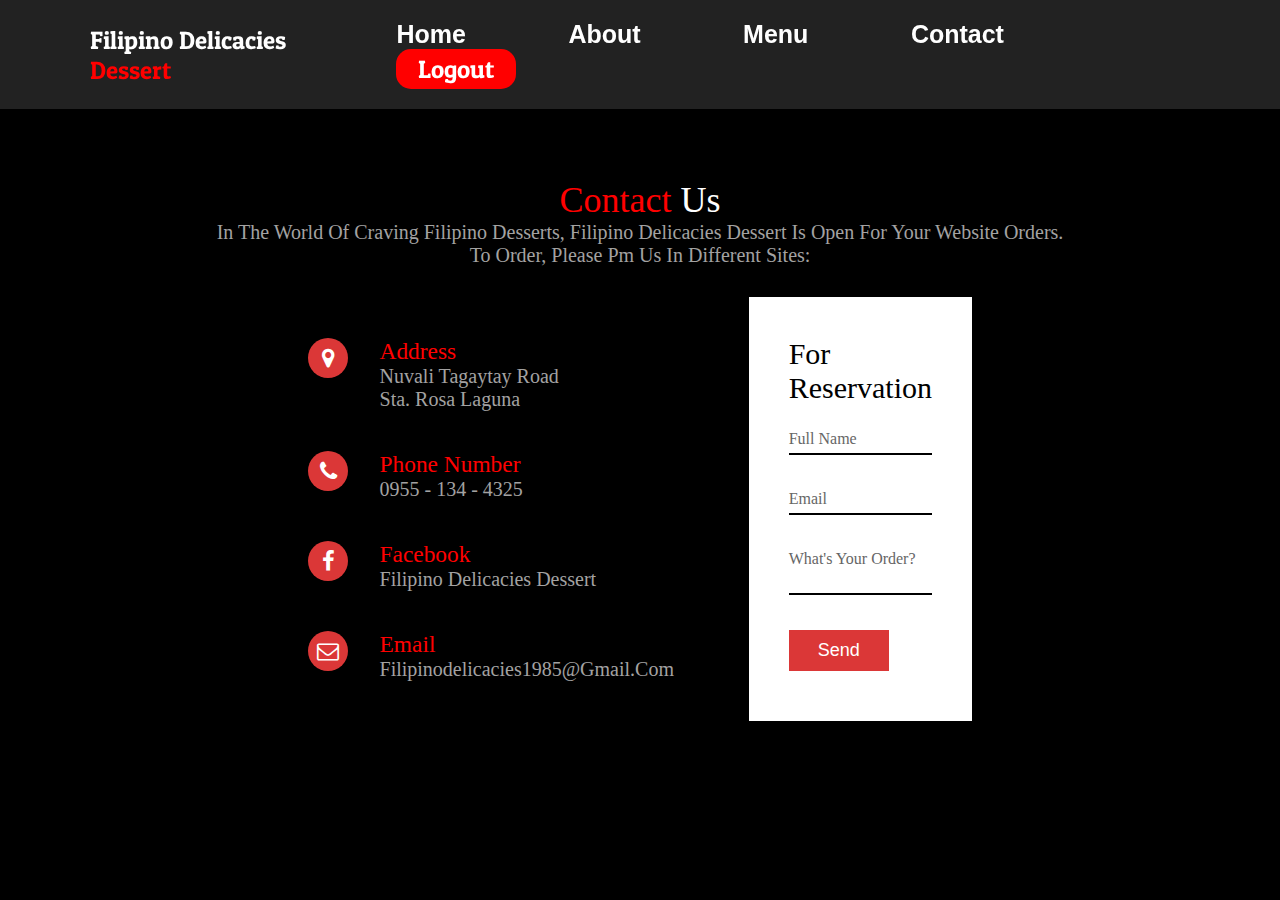
<file: contacts.html>
<!DOCTYPE html>
<html>
    <head>
        <meta charset="UTF-8">
        <meta name="viewport" content="width=device-width, initial-scale=1.0">
        <link rel="stylesheet" href="https://cdnjs.cloudflare.com/ajax/libs/font-awesome/6.2.0/css/all.min.css">
        <link rel="stylesheet" type="text/css" href="style.css">
        <title>Filipino Delicacies Dessert</title>
        <link rel="stylesheet" href="https://cdnjs.cloudflare.com/ajax/libs/font-awesome/6.2.0/css/all.min.css" integrity="sha512-xh6O/CkQoPOWDdYTDqeRdPCVd1SpvCA9XXcUnZS2FmJNp1coAFzvtCN9BmamE+4aHK8yyUHUSCcJHgXloTyT2A==" crossorigin="anonymous" referrerpolicy="no-referrer" />
        <link href="https://stackpath.bootstrapcdn.com/font-awesome/4.7.0/css/font-awesome.min.css" rel="stylesheet" integrity="sha384-wvfXpqpZZVQGK6TAh5PVlGOfQNHSoD2xbE+QkPxCAFlNEevoEH3Sl0sibVcOQVnN" crossorigin="anonymous">
    </head>
    <body>
        <header>
            <a href="#" class="logo">Filipino  Delicacies<span> Dessert</span></a>
            <nav class="navbar">
                <a href="index.html">Home</a>
                <a href="about2.html">About</a>
                <a href="menus.html">Menu</Menu></a>
                <a href="contacts.html">Contact</a>
                <a href="Loginregister.html"><button class="logout">Logout</button></a>
            </nav>
        </header>
        <section class="contacts">
            <div class="call">
                <h2><span>Contact </span> Us </h2>
                <p> In the world of craving filipino desserts, Filipino Delicacies Dessert is open for your website orders.<br>To order, please pm us in different sites:  </p>
            </div>
            <div class="lesson">
                <div class="net">
                    <div class="info">
                    <div class="box">
                        <div class="icon"><i class="fa fa-map-marker" aria-hidden="true"></i></div>
                        <div class="text">
                            <h3> Address </h3>
                            <p> Nuvali Tagaytay Road <br> Sta. Rosa Laguna </p>
                        </div>
                    </div>
                    <div class="box">
                        <div class="icon"><i class="fa fa-phone" aria-hidden="true"></i></div>
                        <div class="text">
                            <h3> Phone Number </h3>
                            <p> 0955 - 134 - 4325 </p>
                        </div>
                    </div>
                    <div class="box">
                        <div class="icon"><i class="fa fa-facebook" aria-hidden="true"></i></div>
                        <div class="text">
                            <h3> Facebook </h3>
                            <p><a href="https://www.facebook.com/profile.php?id=100087767652380" class="fb">Filipino Delicacies Dessert</a></p>
                        </div>
                    </div>
                    <div class="box">
                        <div class="icon"><i class="fa fa-envelope-o" aria-hidden="true"></i></div>
                        <div class="text">
                            <h3> Email </h3>
                            <p> filipinodelicacies1985@gmail.com </p>
                        </div>
                    </div>
                </div>
                    <div class="form">
                        <form>
                            <h2> For Reservation </h2>
                            <div class="input">
                                <input type="text" name="" required="required">
                                <span> Full Name </span>
                            </div>
                            <div class="input">
                                <input type="text" name="" required="required">
                                <span> Email </span>
                            </div>
                            <div class="input">
                                <textarea required="required"></textarea>
                                <span> What's your order? </span>
                            </div>
                            <div class="input">
                                <input type="submit" name="" value="Send">
                            </div>
                        </form>
                    </div>
                </div> 
            </div>       
        </section>
    </body>
</html>
</file>
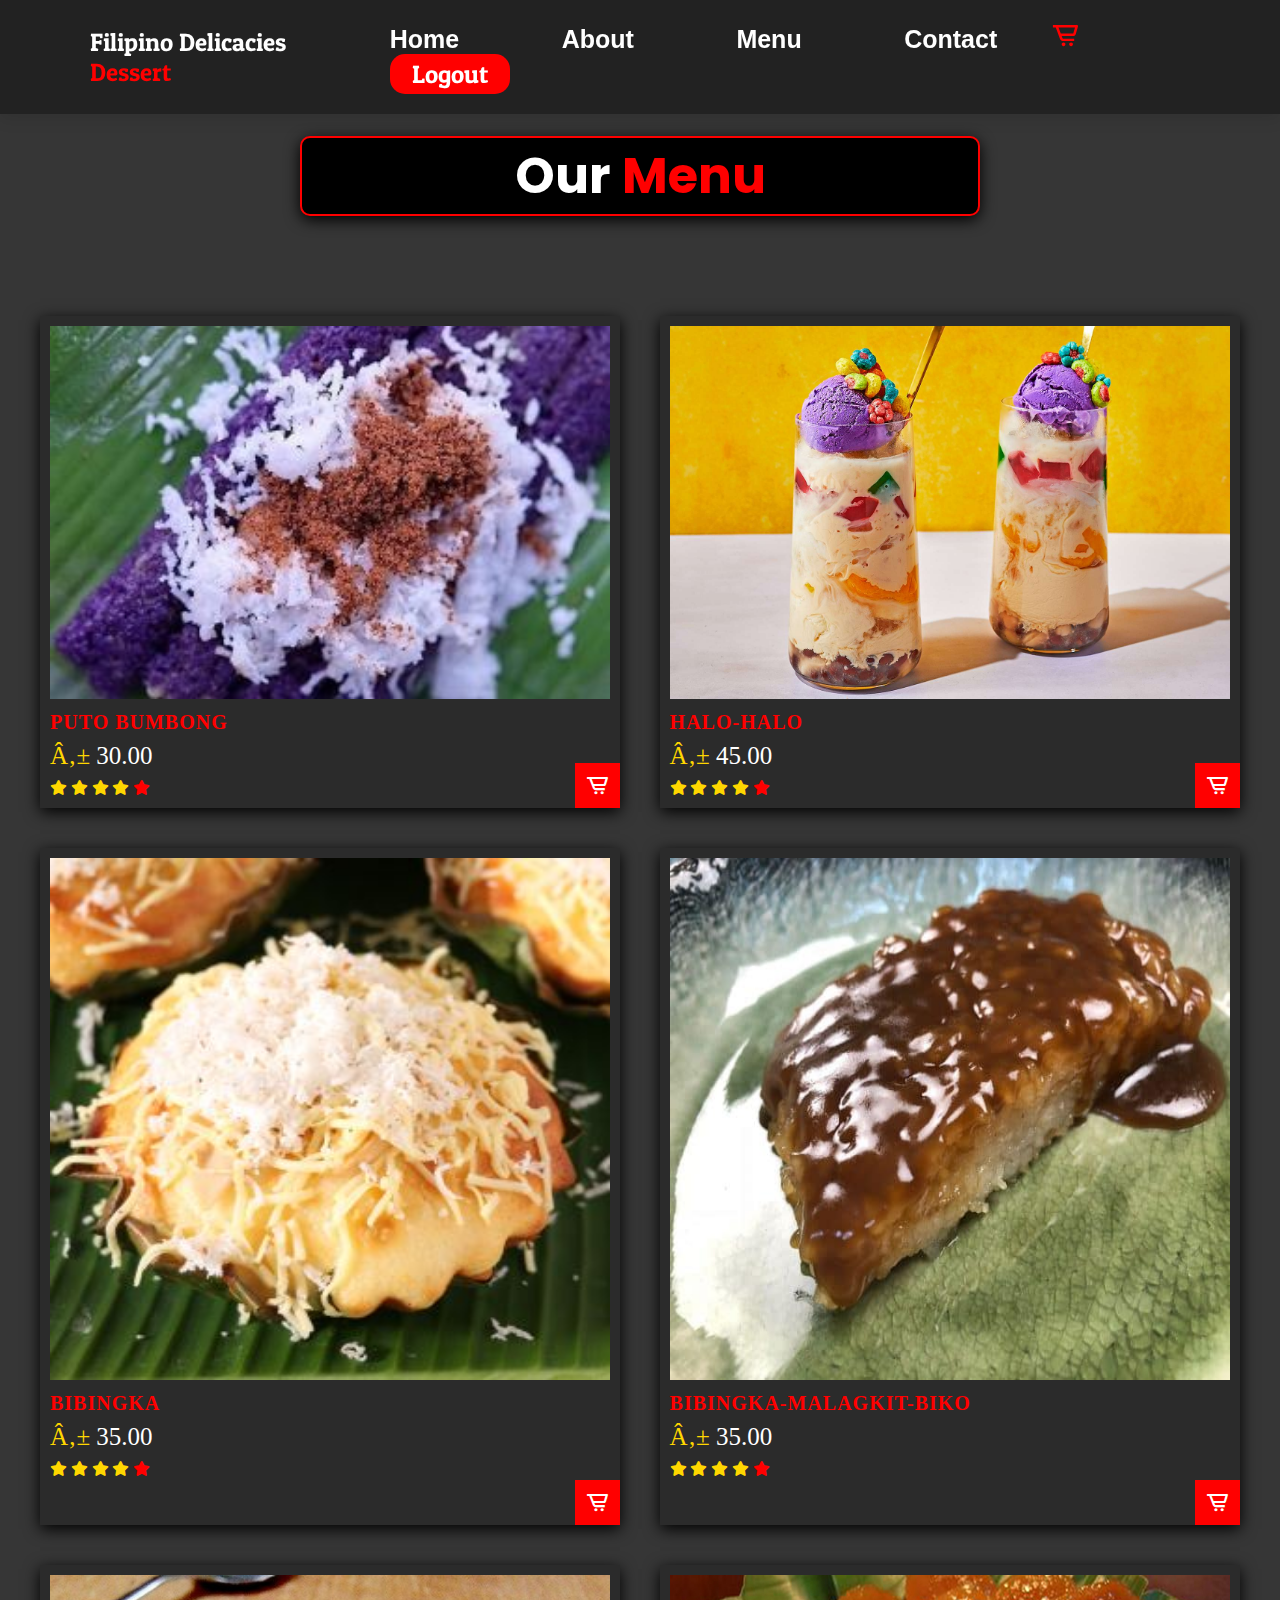
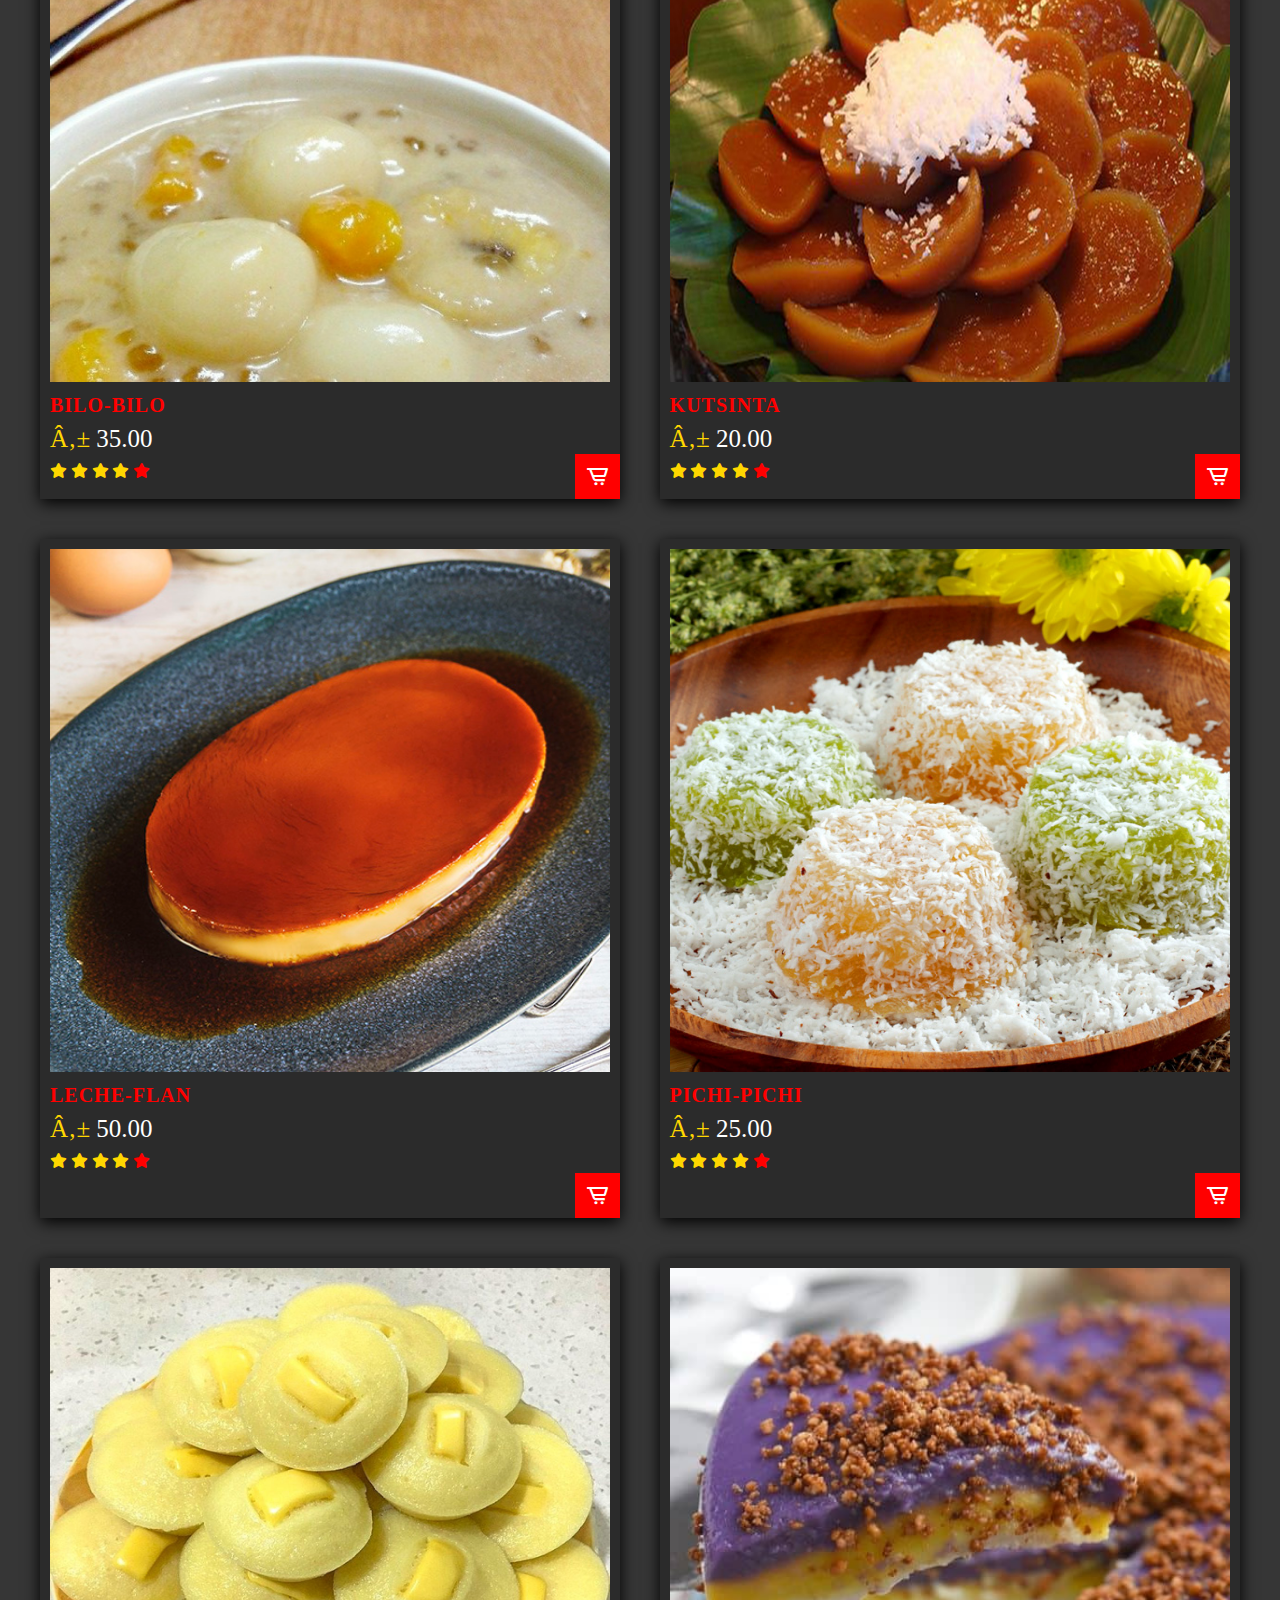
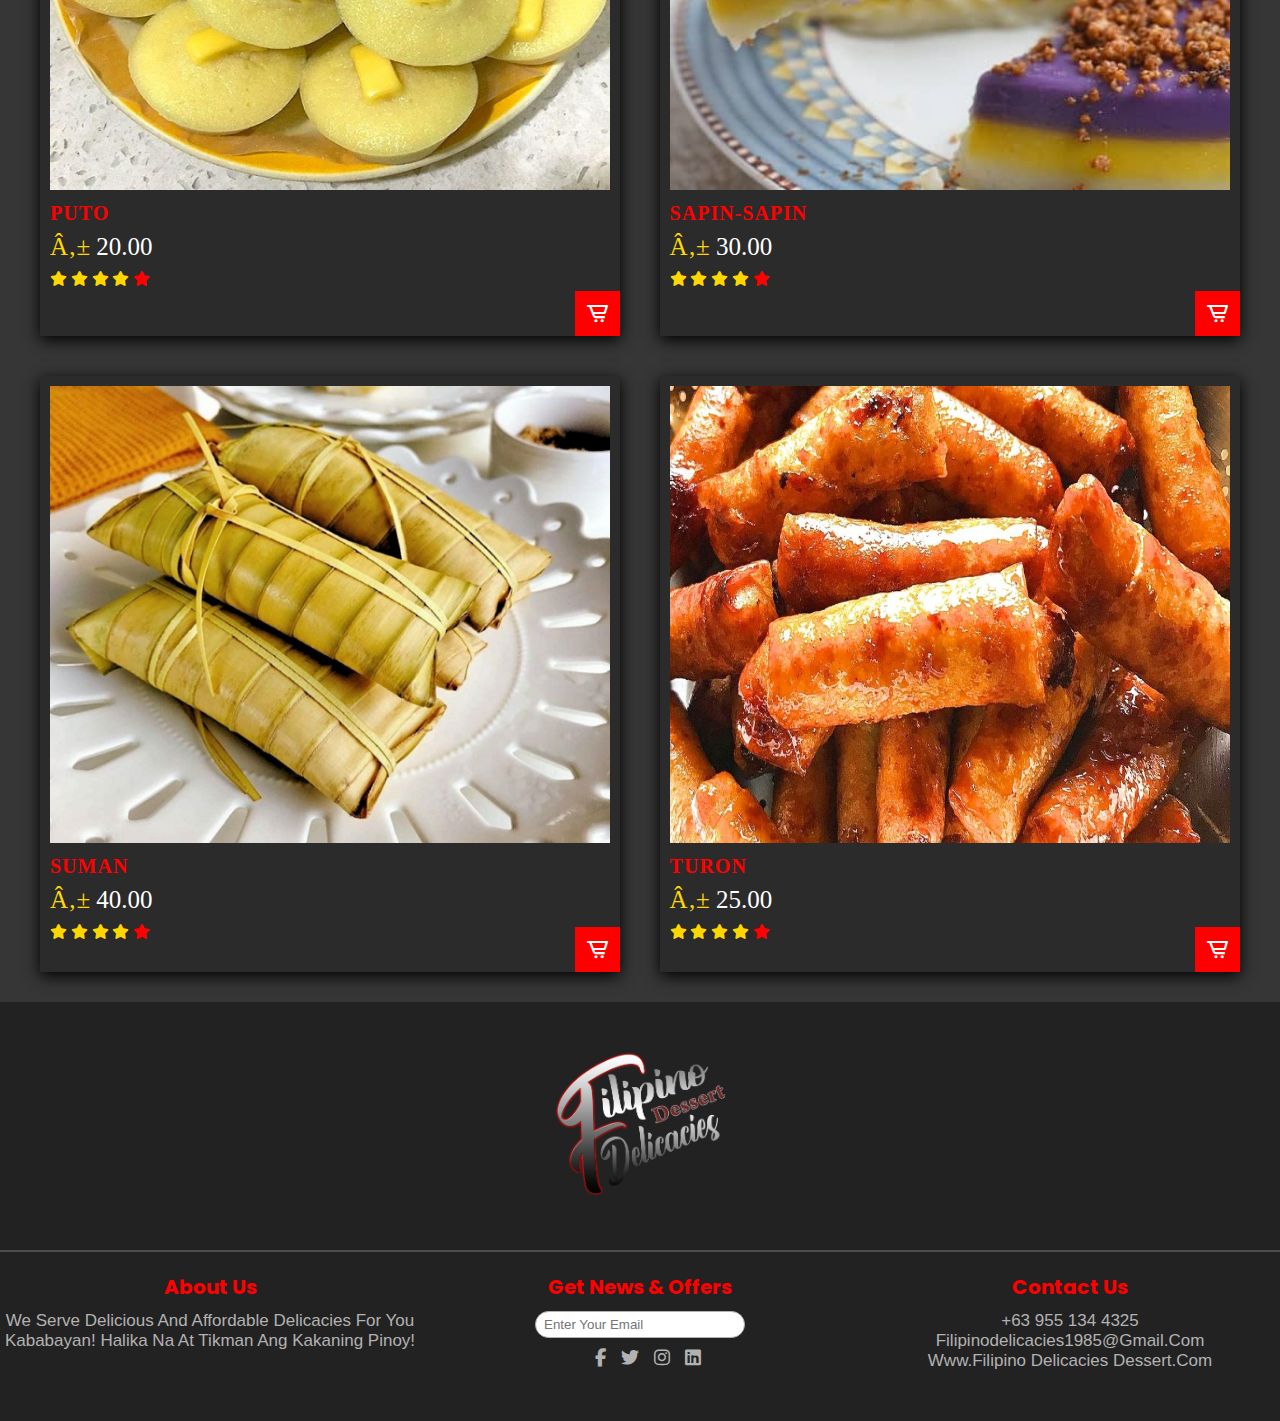
<file: menus.html>
<!DOCTYPE html>
<html lang="en">
    <head>
        <meta charset="UTS-8">
        <meta http-equiv="X-UA-Compatible" content="IE=edge">
        <meta name="viewport" content="width=device-width, initial-scake=1.0">
        <link href='https://unpkg.com/boxicons@2.1.4/css/boxicons.min.css' rel='stylesheet'>
        <title>Menus</title>
        <link rel="stylesheet" href="styles.css">
        <link rel="stylesheet" href="https://cdnjs.cloudflare.com/ajax/libs/font-awesome/6.2.0/css/all.min.css">
        <link rel="stylesheet" href="https://cdnjs.cloudflare.com/ajax/libs/font-awesome/6.2.0/css/all.min.css" integrity="sha512-xh6O/CkQoPOWDdYTDqeRdPCVd1SpvCA9XXcUnZS2FmJNp1coAFzvtCN9BmamE+4aHK8yyUHUSCcJHgXloTyT2A==" crossorigin="anonymous" referrerpolicy="no-referrer" />
    </head>
    <body>
            <header>
                <a href="#" class="logo">Filipino  Delicacies<span> Dessert</span></a>
                <nav class="navbar">
                    <a href="index.html">Home</a>
                    <a href="about2.html">About</a>
                    <a href="menus.html">Menu</Menu></a>
                    <a href="contacts.html">Contact</a>
                    <i class='bx bx-cart-alt' id="cart-icon"></i>
                    <a href="Loginregister.html"><button class="logout">Logout</button></a>
                </nav>
                <div class="cart">
                    <h2 class="cart-title">Your <span>Cart</span></h2>

                    <div class="cart-content">
                        
                        
                    </div>
                    <div class="total">
                        <div class="total-title">total</div>
                        <div class="total-price"><Span>₱</Span>0</div>
                    </div>
                    <button type="button" class="btn-checkout btn-buy ">Checkout</button>
                    <i class="bx bx-x" id="close-cart"></i>

                </div>
                
            </header>
            
            <section class="menu">
                <h1 class="section-title">Our<span> Menu</span></h1>
                <div class="shop-content">
                    <div class="product-box">
                        <img src="productImg/Puto-Bumbong.jpg" alt="" class="product-img">
                        <h2 class="product-title">Puto Bumbong</h2>
                        <span class="price"><span>₱</span> 30.00</span>
                        <div class="stars">
                            <span class="fa fa-star checked"></span>
                            <span class="fa fa-star checked"></span>
                            <span class="fa fa-star checked"></span>
                            <span class="fa fa-star checked"></span>
                            <span class="fa fa-star "></span>
                        </div>
                        <i class="bx bx-cart-alt add-cart" ></i>
                    </div>


                    <div class=" product-box">
                        <img src="productImg/Halo-Halo.jpg" alt="" class="product-img">
                        <h2 class="product-title">Halo-Halo</h2>
                        <span class="price"><span>₱</span> 45.00</span>
                        <div class="stars">
                            <span class="fa fa-star checked"></span>
                            <span class="fa fa-star checked"></span>
                            <span class="fa fa-star checked"></span>
                            <span class="fa fa-star checked"></span>
                            <span class="fa fa-star "></span>
                        </div>
                        <i class="bx bx-cart-alt add-cart" ></i>
                    </div>


                    <div class=" product-box">
                        <img src="productImg/Bibingka.jpg" alt="" class="product-img">
                        <h2 class="product-title">Bibingka</h2>
                        <span class="price"><span>₱</span> 35.00</span>
                        <div class="stars">
                            <span class="fa fa-star checked"></span>
                            <span class="fa fa-star checked"></span>
                            <span class="fa fa-star checked"></span>
                            <span class="fa fa-star checked"></span>
                            <span class="fa fa-star "></span>
                        </div>
                        <i class="bx bx-cart-alt add-cart" ></i>
                    </div>


                    <div class=" product-box">
                        <img src="productImg/Bibingka-Malagkit-Biko.jpg" alt="" class="product-img">
                        <h2 class="product-title">Bibingka-Malagkit-Biko</h2>
                        <span class="price"><span>₱</span> 35.00</span>
                        <div class="stars">
                            <span class="fa fa-star checked"></span>
                            <span class="fa fa-star checked"></span>
                            <span class="fa fa-star checked"></span>
                            <span class="fa fa-star checked"></span>
                            <span class="fa fa-star "></span>
                        </div>
                        <i class="bx bx-cart-alt add-cart" ></i>
                    </div>


                    <div class=" product-box">
                        <img src="productImg/Ginataang-Bilo-Bilo.jpg" alt="" class="product-img">
                        <h2 class="product-title">Bilo-Bilo</h2>
                        <span class="price"><span>₱</span> 35.00</span>
                        <div class="stars">
                            <span class="fa fa-star checked"></span>
                            <span class="fa fa-star checked"></span>
                            <span class="fa fa-star checked"></span>
                            <span class="fa fa-star checked"></span>
                            <span class="fa fa-star "></span>
                        </div>
                        <i class="bx bx-cart-alt add-cart" ></i>
                    </div>


                    <div class=" product-box">
                        <img src="productImg/Kutsinta.jpg" alt="" class="product-img">
                        <h2 class="product-title">Kutsinta</h2>
                        <span class="price"><span>₱</span> 20.00</span>
                        <div class="stars">
                            <span class="fa fa-star checked"></span>
                            <span class="fa fa-star checked"></span>
                            <span class="fa fa-star checked"></span>
                            <span class="fa fa-star checked"></span>
                            <span class="fa fa-star "></span>
                        </div>
                        <i class="bx bx-cart-alt add-cart" ></i>
                    </div>


                    <div class=" product-box">
                        <img src="productImg/Leche-Flan.jpg" alt="" class="product-img">
                        <h2 class="product-title">Leche-Flan</h2>
                        <span class="price"><span>₱</span> 50.00</span>
                        <div class="stars">
                            <span class="fa fa-star checked"></span>
                            <span class="fa fa-star checked"></span>
                            <span class="fa fa-star checked"></span>
                            <span class="fa fa-star checked"></span>
                            <span class="fa fa-star "></span>
                        </div>
                        <i class="bx bx-cart-alt add-cart" ></i>
                    </div>


                    <div class=" product-box">
                        <img src="productImg/pichi-pichi.jpg" alt="" class="product-img">
                        <h2 class="product-title">Pichi-Pichi</h2>
                        <span class="price"><span>₱</span> 25.00</span>
                        <div class="stars">
                            <span class="fa fa-star checked"></span>
                            <span class="fa fa-star checked"></span>
                            <span class="fa fa-star checked"></span>
                            <span class="fa fa-star checked"></span>
                            <span class="fa fa-star "></span>
                        </div>
                        <i class="bx bx-cart-alt add-cart" ></i>
                    </div>


                    <div class=" product-box">
                        <img src="productImg/puto.jpg" alt="" class="product-img">
                        <h2 class="product-title">Puto</h2>
                        <span class="price"><span>₱</span> 20.00</span>
                        <div class="stars">
                            <span class="fa fa-star checked"></span>
                            <span class="fa fa-star checked"></span>
                            <span class="fa fa-star checked"></span>
                            <span class="fa fa-star checked"></span>
                            <span class="fa fa-star "></span>
                        </div>
                        <i class="bx bx-cart-alt add-cart" ></i>
                    </div>


                    <div class=" product-box">
                        <img src="productImg/Sapin-Sapin.jpg" alt="" class="product-img">
                        <h2 class="product-title">Sapin-Sapin</h2>
                        <span class="price"><span>₱</span> 30.00</span>
                        <div class="stars">
                            <span class="fa fa-star checked"></span>
                            <span class="fa fa-star checked"></span>
                            <span class="fa fa-star checked"></span>
                            <span class="fa fa-star checked"></span>
                            <span class="fa fa-star "></span>
                        </div>
                        <i class="bx bx-cart-alt add-cart" ></i>
                    </div>


                    <div class=" product-box">
                        <img src="productImg/Suman.jpg" alt="" class="product-img">
                        <h2 class="product-title">Suman</h2>
                        <span class="price"><span>₱</span> 40.00</span>
                        <div class="stars">
                            <span class="fa fa-star checked"></span>
                            <span class="fa fa-star checked"></span>
                            <span class="fa fa-star checked"></span>
                            <span class="fa fa-star checked"></span>
                            <span class="fa fa-star "></span>
                        </div>
                        <i class="bx bx-cart-alt add-cart" ></i>
                    </div>


                    <div class=" product-box">
                        <img src="productImg/Turon.jpg" alt="" class="product-img">
                        <h2 class="product-title">Turon</h2>
                        <span class="price"><span>₱</span> 25.00</span>
                        <div class="stars">
                            <span class="fa fa-star checked"></span>
                            <span class="fa fa-star checked"></span>
                            <span class="fa fa-star checked"></span>
                            <span class="fa fa-star checked"></span>
                            <span class="fa fa-star "></span>
                        </div>
                        <i class="bx bx-cart-alt add-cart" ></i>
                    </div>

                </div>
             </section>
             <section class="bottom">
                <img src="productImg/logo.png" alt="">
                <div class="Container">
                    <div>
                        <h3>About Us</h3>
                        <p>We serve delicious and affordable delicacies for you kababayan! Halika na at tikman ang kakaning pinoy!</p>
                    </div>
                    <div>
                        <h3>Get News & Offers</h3>
                        <input type="email" name="" placeholder="Enter your email">
                        <ul>
                            <li><a href="#"><i class="fab fa-facebook-f"></i></a></li>
                            <li><a href="#"><i class="fab fa-twitter"></i></a></li>
                            <li><a href="#"><i class="fab fa-instagram"></i></a></li>
                            <li><a href="#"><i class="fab fa-linkedin"></i></a></li>
                        </ul>
                    </div>
                    <div>
                        <h3>Contact Us</h3>
                        <span>+63 955 134 4325<br></span>
                        <span>filipinodelicacies1985@gmail.com<br></span>
                        <span>www.filipino delicacies dessert.com</span>
                    </div>
                </div>
            </section>
            
             <script src="main.js"></script>

    </body>
</html>
</file>
<file: style.css>
@import url('https://fonts.googleapis.com/css2?family=Patua+One&display=swap');
@import url('https://fonts.googleapis.com/css2?family=Poppins:wght@300;400&display=swap');
@import url('https://fonts.googleapis.com/css2?family=Poppins:wght@200;300;400;500;600;700;800;900&display=swap');
*{
    margin: 0;
    padding: 0;
    box-sizing: border-box;
    text-decoration:none;
    border: none;
    outline: none;
    text-transform: capitalize;
    transition: all .3s linear;

}

:root{
    --white: white;
    --black:black;
    --red: red;
    --box-shadow: 0 .5rem 1.5rem rgba(0,0,0,.1);
}
html{
    font-size: 62.5%;
    overflow-x: hidden;
    scroll-behavior: smooth;
}
html::-webkit-scrollbar{
    width: 1rem;

}
html::-webkit-scrollbar-track{
    background-color: rgb(44, 29, 29);


}
html::-webkit-scrollbar-thumb{
    background-color: var(--red);
}
header{
    position:fixed;
    z-index: 100;
    top: 0;
    left: 0;
    right: 0;
    background:rgb(34, 34, 34);
    padding:2rem 7%;
    display: flex;
    align-items: center;
    justify-content: space-between;
    box-shadow: var(--box-shadow);
}
header .logo{
    font-size: 25px;
    font-family: 'Patua One', cursive;
    color: var(--white);
}
header .logo span{
    font-size: 25px;
    color: var(--red);
    font-family: 'Patua One', cursive;
}
header .navbar a{
    font-size: 25px;
    color: white;
    font-family: sans-serif;
    font-weight: bold;
    padding: 0 5rem;
    
}
.logout{
    font-size: 25px;
    background: red;
    color: white;
    font-family: 'Patua One', cursive;
    width: 120px;
    height: 40px;
    border-radius: 15px;
    transition: .8s;
}
.logout:hover{
    background: rgb(243, 186, 0);
    color:red
}


header .navbar a:hover{
    transform: .5s;
    color: red;
}

section{
    padding: 180px 10% 100px;
}
.home{
    display: grid;
    grid-template-columns: repeat(2, 1fr);
    align-items: center;

    
}
.homeimg img{
    width: 100% ;
    height: auto;
    
}

.htext h1{
    font-size: 70px;
    color: var(--white);
    text-shadow: 2px 2px 5px black;
}
.htext h1 span{
    color: red;
    font-size: 100px;

}
.htext p{
    font-size: 20px;
    font-weight: 500;
    color: white;
    line-height: 32px ;
    margin-bottom: 2.3rem;
    margin-top: 2.5rem;
    padding: 2px;
    text-shadow: 2px 2px 5px black;
    font-family: 'Poppins', sans-serif;
    font-weight: bold;
    letter-spacing: 2px;
}
.btn{
    display: inline-block;
    padding: 14px 26px;
    background: red;
    font-size: 20px;
    box-shadow: 0 4px 8px 0 rgba(0, 0, 0, 0.2), 0 6px 20px 0 rgba(0, 0, 0, 0.19);
    
    border-radius:  20px;
    color: white;
    transition:  all .38s ease;
    font-family: 'Patua One', cursive;
}
.btn:hover{
    letter-spacing: 2px;
    color: black;
}
header.sticky{
    padding: 10px 15%;
    background: black;
    box-shadow: 0px 4px 15px rgb(0 , 0, 0/8%);
}
.videobg{
    position: absolute;
    top: 0;
    left: 0;
    height: 100vh;
    width: 100%;
    z-index: -1;
}
.vid{
    position: absolute;
    height: 100vh;
    width: 100%;
    z-index: -1; 
    object-fit: cover; 
    
}
.videobg{
    width: 100%;
    height: 2000px;
    background: black;
   
}
.bestseller{
    text-align: center;
    padding-top: 40px;
    background:black;
    color:var(--white);
    margin-top: 50px;
    
}
.bestseller .title{
    font-size: 80px;

}
.bestseller .title span{
    color: red;
}
.bestseller p span{
    color: red;
    font-weight: bolder;
}
.bestseller p{
    padding-top: 25px;
    font-size: 35px;
    font-weight: bolder;
}
.section{
    
    padding: 8rem 9%;
}
.bestseller .bc{
    display: flex;
    gap: 4rem; 
    padding-top: 100px;
    

}
.bestseller .bc .box{
    width: 33%;
    background-color: white;
    box-shadow: var(--white);
    text-align: center;
    padding: 1%;
    background: linear-gradient(to bottom right, #1505fd, rgb(255, 4, 4));
    box-shadow: 0px 4px 15px rgb(138, 138, 138);
    

}
.bestseller .bc .box .image{
    height: 25rem;
    width: 100%;
    overflow: hidden;
    position: inline-block;
}
.bestseller .bc .box .image img{
    height: 100%;
    width: 100%;
    object-fit: cover;
    border-radius: 10px;
    
}
.bestseller .bc .box .image:hover img{
    transform: scale(1.1);
    
}


.bestseller .bc .box .name{
    padding: 2rem;
    padding-top: 2rem ;
    color: var(--black);
    
}
.bestseller .bc .box .name h3{
    color: red;
    font-size: 2.2rem;
    font-family: 'Poppins', sans-serif;
    font-weight: bolder;
    box-shadow: 0px 4px 15px rgb(104, 104, 104);
    text-shadow: 2px 2px 5px black;
    
}
.bestseller .bc .box .name p{
    color: var(--white);
    font-size: 12px;
    font-family: 'Poppins', sans-serif;
    letter-spacing: 1px;
    margin: 5px 0;
    
}

.checked{
    color: orange;
    margin-top: 30px;
    font-size: 20px;
    text-align: center;
    
}
.bottom{
    background:rgb(34, 34, 34);
    text-align: center;
    color: rgb(255, 255, 255);
    font-size: 1.5rem;
    padding-top: 50px;
    
}
.bottom img{
    width: 170px;
    height: auto;
    padding-bottom: 50px;
}
.bottom .Container{
    display: grid;
    grid-template-columns: repeat(auto-fit, minmax(10rem,2fr));
    color: rgb(255, 255, 255);
    grid-gap: 1rem;
    padding: 2rem 0;
    border-top: 2px solid rgb(78, 77, 77);
}
.bottom .Container h3{
   color: red;
   font-size: 20px;
   font-family: 'Poppins', sans-serif;
   font-weight: bold;
   padding-bottom: .9rem;   
}
.bottom .Container p{
    color: #b2b2b2;
    font-size: 17px;
    font-family: sans-serif;
}

.bottom .Container input{
    width: 50%;
    border: 1px solid #b2b2b2;
    padding: .5rem .8rem;
    border-radius: 20px;
 }
 .bottom .Container ul{
    list-style: none;
    display: flex;
    justify-content: center;
    padding-top: 1rem;
 }
 .bottom .Container ul li a{
    color: #b2b2b2 ;
    font-size: 18px;
    margin-left: 15px;
 }
 .bottom .Container div span{
    font-size: 17px;
    font-family: sans-serif;
    color: #b2b2b2;
 }
 .about2{
    display: grid;
    grid-template-columns: repeat(2, 1fr);
    align-items: center;
    background: black;
 }
 .about2 img{
    width: 100% ;
    height: auto;
    margin-left: 2%;
 }
.about2 h1{
    color: rgb(255, 255, 255);
    font-size: 50px;

    font-family: 'Poppins', sans-serif;
    font-size: 50px;
    border: 2px solid rgb(255, 0, 0) ;
    background: black;
    border-radius: 10px;
    margin-bottom: 20px;
    margin-right: 200px;
    margin-left: -10px;
    box-shadow: 0px 4px 15px rgb(0, 0, 0);
    text-align: center;
}
.about2 h1 span{
    color: var(--red);
    
    
}
 .about2 p{
    font-size: 17px;
    color: white;
    line-height: 32px ;
    margin-bottom: 2.3rem;
    margin-top: 2.5rem;
    padding: 2px;
    font-family: 'Poppins', sans-serif;
    letter-spacing: 1px;
    text-indent: 50px;
    margin-left: -5%;
    text-align: justify;
}
.aputobumbong{
    display: grid;
    grid-template-columns: repeat(2, 1fr);
    align-items: center;
    background: whitesmoke;
    text-align: center;
}
.aputobumbong img{
    width: 100%;
    height: auto;
    box-shadow: var(--white);
    padding: 2%;
    background: rgb(43, 43, 43);
    box-shadow: 0px 4px 15px rgb(0, 0, 0);
    margin-top: -2%;
    margin-left: -6%;
    border-radius: 10px;
    
 }
 .aputobumbong h1{
    color: rgb(255, 255, 255);
    font-size: 50px;

    font-family: 'Poppins', sans-serif;
    font-size: 50px;
    border: 2px solid rgb(255, 0, 0) ;
    background: black;
    border-radius: 10px;
    margin-bottom: 10px;
    margin-top: -10%;
    margin-right: 50px;
    margin-left: 150px;
    box-shadow: 0px 4px 15px rgb(0, 0, 0);
    text-align: center;
}

.aputobumbong p{
    font-size: 14px;
    color: black;
    line-height: 32px ;
    margin-bottom: 2.3rem;
    margin-top: 2.5rem;
    padding: 2px;
    font-family: 'Poppins', sans-serif;
    letter-spacing: 1px;
    text-indent: 50px;
    margin-left: 10%;
    text-align: justify;
}
.aputobumbong p span{
    font-size: 18px;
    font-family: 'Poppins', sans-serif;
    color: red;
    font-weight: bolder;
  
}

.ahalohalo{
    display: grid;
    grid-template-columns: repeat(2, 1fr);
    align-items: center;
    background: black;
    text-align: center;
}
.ahalohalo img{
    width: 100%;
    height: auto;
    box-shadow: var(--white);
    padding: 2%;
    background: rgb(80, 80, 80);
    box-shadow: 0px 4px 15px rgb(214, 213, 213);
    margin-top: -2%;
    margin-left: 8%;
    border-radius: 10px;
    
 }
 .ahalohalo h1{
    color: rgb(255, 255, 255);
    font-size: 50px;

    font-family: 'Poppins', sans-serif;
    font-size: 50px;
    border: 2px solid rgb(255, 0, 0) ;
    background: black;
    border-radius: 10px;
    margin-bottom: 10px;
    margin-top: -10%;
    margin-right: 200px;
    margin-left: -10px;
    box-shadow: 0px 4px 15px rgb(0, 0, 0);
    text-align: center;
}
.ahalohalo p{
    font-size: 14px;
    color: white;
    line-height: 32px ;
    margin-bottom: 2.3rem;
    margin-top: 2.5rem;
    padding: 2px;
    font-family: 'Poppins', sans-serif;
    letter-spacing: 1px;
    text-indent: 50px;
    margin-left: -5%;
    text-align: justify;
}
.ahalohalo p span{
    font-size: 18px;
    font-family: 'Poppins', sans-serif;
    color: red;
    font-weight: bolder;
  
}

.abibingka{
    display: grid;
    grid-template-columns: repeat(2, 1fr);
    align-items: center;
    background: whitesmoke;
    text-align: center;
}
.abibingka img{
    width: 100%;
    height: auto;
    box-shadow: var(--white);
    padding: 2%;
    background: rgb(43, 43, 43);
    box-shadow: 0px 4px 15px rgb(0, 0, 0);
    margin-top: -2%;
    margin-left: -6%;
    border-radius: 10px;
    
 }
 .abibingka h1{
    color: rgb(255, 255, 255);
    font-size: 50px;

    font-family: 'Poppins', sans-serif;
    font-size: 50px;
    border: 2px solid rgb(255, 0, 0) ;
    background: black;
    border-radius: 10px;
    margin-bottom: 10px;
    margin-top: -10%;
    margin-right: 50px;
    margin-left: 150px;
    box-shadow: 0px 4px 15px rgb(0, 0, 0);
    text-align: center;
}

.abibingka p{
    font-size: 14px;
    color: black;
    line-height: 32px ;
    margin-bottom: 2.3rem;
    margin-top: 2.5rem;
    padding: 2px;
    font-family: 'Poppins', sans-serif;
    letter-spacing: 1px;
    text-indent: 50px;
    margin-left: 10%;
    text-align: justify;
}
.abibingka p span{
    font-size: 18px;
    font-family: 'Poppins', sans-serif;
    color: red;
    font-weight: bolder;
  
}


.amalagkit{
    display: grid;
    grid-template-columns: repeat(2, 1fr);
    align-items: center;
    background: black;
    text-align: center;
}
.amalagkit img{
    width: 100%;
    height: auto;
    box-shadow: var(--white);
    padding: 2%;
    background: rgb(80, 80, 80);
    box-shadow: 0px 4px 15px rgb(214, 213, 213);
    margin-top: -2%;
    margin-left: 8%;
    border-radius: 10px;
    
 }
 .amalagkit h1{
    color: rgb(255, 255, 255);
    font-size: 50px;

    font-family: 'Poppins', sans-serif;
    font-size: 50px;
    border: 2px solid rgb(255, 0, 0) ;
    background: black;
    border-radius: 10px;
    margin-bottom: 10px;
    margin-top: -10%;
    margin-right: 200px;
    margin-left: -10px;
    box-shadow: 0px 4px 15px rgb(0, 0, 0);
    text-align: center;
}
.amalagkit p{
    font-size: 14px;
    color: white;
    line-height: 32px ;
    margin-bottom: 2.3rem;
    margin-top: 2.5rem;
    padding: 2px;
    font-family: 'Poppins', sans-serif;
    letter-spacing: 1px;
    text-indent: 50px;
    margin-left: -5%;
    text-align: justify;
}
.amalagkit p span{
    font-size: 18px;
    font-family: 'Poppins', sans-serif;
    color: red;
    font-weight: bolder;
  
}


.aBilobilo{
    display: grid;
    grid-template-columns: repeat(2, 1fr);
    align-items: center;
    background: whitesmoke;
    text-align: center;
}
.aBilobilo img{
    width: 100%;
    height: auto;
    box-shadow: var(--white);
    padding: 2%;
    background: rgb(43, 43, 43);
    box-shadow: 0px 4px 15px rgb(0, 0, 0);
    margin-top: -2%;
    margin-left: -6%;
    border-radius: 10px;
    
 }
 .aBilobilo h1{
    color: rgb(255, 255, 255);
    font-size: 50px;

    font-family: 'Poppins', sans-serif;
    font-size: 50px;
    border: 2px solid rgb(255, 0, 0) ;
    background: black;
    border-radius: 10px;
    margin-bottom: 10px;
    margin-top: -10%;
    margin-right: 50px;
    margin-left: 150px;
    box-shadow: 0px 4px 15px rgb(0, 0, 0);
    text-align: center;
}

.aBilobilo p{
    font-size: 14px;
    color: black;
    line-height: 32px ;
    margin-bottom: 2.3rem;
    margin-top: 2.5rem;
    padding: 2px;
    font-family: 'Poppins', sans-serif;
    letter-spacing: 1px;
    text-indent: 50px;
    margin-left: 10%;
    text-align: justify;
}
.aBilobilo p span{
    font-size: 18px;
    font-family: 'Poppins', sans-serif;
    color: red;
    font-weight: bolder;
  
}


.aKutsinta{
    display: grid;
    grid-template-columns: repeat(2, 1fr);
    align-items: center;
    background: black;
    text-align: center;
}
.aKutsinta img{
    width: 100%;
    height: auto;
    box-shadow: var(--white);
    padding: 2%;
    background: rgb(80, 80, 80);
    box-shadow: 0px 4px 15px rgb(214, 213, 213);
    margin-top: -2%;
    margin-left: 8%;
    border-radius: 10px;
    
 }
 .aKutsinta h1{
    color: rgb(255, 255, 255);
    font-size: 50px;

    font-family: 'Poppins', sans-serif;
    font-size: 50px;
    border: 2px solid rgb(255, 0, 0) ;
    background: black;
    border-radius: 10px;
    margin-bottom: 10px;
    margin-top: -10%;
    margin-right: 200px;
    margin-left: -10px;
    box-shadow: 0px 4px 15px rgb(0, 0, 0);
    text-align: center;
}
.aKutsinta p{
    font-size: 14px;
    color: white;
    line-height: 32px ;
    margin-bottom: 2.3rem;
    margin-top: 2.5rem;
    padding: 2px;
    font-family: 'Poppins', sans-serif;
    letter-spacing: 1px;
    text-indent: 50px;
    margin-left: -5%;
    text-align: justify;
}
.aKutsinta p span{
    font-size: 18px;
    font-family: 'Poppins', sans-serif;
    color: red;
    font-weight: bolder;
  
}


.aLeche{
    display: grid;
    grid-template-columns: repeat(2, 1fr);
    align-items: center;
    background: whitesmoke;
    text-align: center;
}
.aLeche img{
    width: 100%;
    height: auto;
    box-shadow: var(--white);
    padding: 2%;
    background: rgb(43, 43, 43);
    box-shadow: 0px 4px 15px rgb(0, 0, 0);
    margin-top: -2%;
    margin-left: -6%;
    border-radius: 10px;
    
 }
 .aLeche h1{
    color: rgb(255, 255, 255);
    font-size: 50px;

    font-family: 'Poppins', sans-serif;
    font-size: 50px;
    border: 2px solid rgb(255, 0, 0) ;
    background: black;
    border-radius: 10px;
    margin-bottom: 10px;
    margin-top: -10%;
    margin-right: 50px;
    margin-left: 150px;
    box-shadow: 0px 4px 15px rgb(0, 0, 0);
    text-align: center;
}

.aLeche p{
    font-size: 14px;
    color: black;
    line-height: 32px ;
    margin-bottom: 2.3rem;
    margin-top: 2.5rem;
    padding: 2px;
    font-family: 'Poppins', sans-serif;
    letter-spacing: 1px;
    text-indent: 50px;
    margin-left: 10%;
    text-align: justify;
}
.aLeche p span{
    font-size: 18px;
    font-family: 'Poppins', sans-serif;
    color: red;
    font-weight: bolder;
  
}

.aPichi{
    display: grid;
    grid-template-columns: repeat(2, 1fr);
    align-items: center;
    background: black;
    text-align: center;
}
.aPichi img{
    width: 100%;
    height: auto;
    box-shadow: var(--white);
    padding: 2%;
    background: rgb(80, 80, 80);
    box-shadow: 0px 4px 15px rgb(214, 213, 213);
    margin-top: -2%;
    margin-left: 8%;
    border-radius: 10px;
    
 }
 .aPichi h1{
    color: rgb(255, 255, 255);
    font-size: 50px;

    font-family: 'Poppins', sans-serif;
    font-size: 50px;
    border: 2px solid rgb(255, 0, 0) ;
    background: black;
    border-radius: 10px;
    margin-bottom: 10px;
    margin-top: -10%;
    margin-right: 200px;
    margin-left: -10px;
    box-shadow: 0px 4px 15px rgb(0, 0, 0);
    text-align: center;
}
.aPichi p{
    font-size: 14px;
    color: white;
    line-height: 32px ;
    margin-bottom: 2.3rem;
    margin-top: 2.5rem;
    padding: 2px;
    font-family: 'Poppins', sans-serif;
    letter-spacing: 1px;
    text-indent: 50px;
    margin-left: -5%;
    text-align: justify;
}
.aPichi p span{
    font-size: 18px;
    font-family: 'Poppins', sans-serif;
    color: red;
    font-weight: bolder;
  
}

.aPuto{
    display: grid;
    grid-template-columns: repeat(2, 1fr);
    align-items: center;
    background: whitesmoke;
    text-align: center;
}
.aPuto img{
    width: 100%;
    height: auto;
    box-shadow: var(--white);
    padding: 2%;
    background: rgb(43, 43, 43);
    box-shadow: 0px 4px 15px rgb(0, 0, 0);
    margin-top: -2%;
    margin-left: -6%;
    border-radius: 10px;
    
 }
 .aPuto h1{
    color: rgb(255, 255, 255);
    font-size: 50px;

    font-family: 'Poppins', sans-serif;
    font-size: 50px;
    border: 2px solid rgb(255, 0, 0) ;
    background: black;
    border-radius: 10px;
    margin-bottom: 10px;
    margin-top: -10%;
    margin-right: 50px;
    margin-left: 150px;
    box-shadow: 0px 4px 15px rgb(0, 0, 0);
    text-align: center;
}

.aPuto p{
    font-size: 14px;
    color: black;
    line-height: 32px ;
    margin-bottom: 2.3rem;
    margin-top: 2.5rem;
    padding: 2px;
    font-family: 'Poppins', sans-serif;
    letter-spacing: 1px;
    text-indent: 50px;
    margin-left: 10%;
    text-align: justify;
}
.aPuto p span{
    font-size: 18px;
    font-family: 'Poppins', sans-serif;
    color: red;
    font-weight: bolder;
  
}


.aSapin{
    display: grid;
    grid-template-columns: repeat(2, 1fr);
    align-items: center;
    background: black;
    text-align: center;
}
.aSapin img{
    width: 100%;
    height: auto;
    box-shadow: var(--white);
    padding: 2%;
    background: rgb(80, 80, 80);
    box-shadow: 0px 4px 15px rgb(214, 213, 213);
    margin-top: -2%;
    margin-left: 8%;
    border-radius: 10px;
    
 }
 .aSapin h1{
    color: rgb(255, 255, 255);
    font-size: 50px;

    font-family: 'Poppins', sans-serif;
    font-size: 50px;
    border: 2px solid rgb(255, 0, 0) ;
    background: black;
    border-radius: 10px;
    margin-bottom: 10px;
    margin-top: -10%;
    margin-right: 200px;
    margin-left: -10px;
    box-shadow: 0px 4px 15px rgb(0, 0, 0);
    text-align: center;
}
.aSapin p{
    font-size: 14px;
    color: white;
    line-height: 32px ;
    margin-bottom: 2.3rem;
    margin-top: 2.5rem;
    padding: 2px;
    font-family: 'Poppins', sans-serif;
    letter-spacing: 1px;
    text-indent: 50px;
    margin-left: -5%;
    text-align: justify;
}
.aSapin p span{
    font-size: 18px;
    font-family: 'Poppins', sans-serif;
    color: red;
    font-weight: bolder;
  
}


.aSuman{
    display: grid;
    grid-template-columns: repeat(2, 1fr);
    align-items: center;
    background: whitesmoke;
    text-align: center;
}
.aSuman img{
    width: 100%;
    height: auto;
    box-shadow: var(--white);
    padding: 2%;
    background: rgb(43, 43, 43);
    box-shadow: 0px 4px 15px rgb(0, 0, 0);
    margin-top: -2%;
    margin-left: -6%;
    border-radius: 10px;
    
 }
 .aSuman h1{
    color: rgb(255, 255, 255);
    font-size: 50px;

    font-family: 'Poppins', sans-serif;
    font-size: 50px;
    border: 2px solid rgb(255, 0, 0) ;
    background: black;
    border-radius: 10px;
    margin-bottom: 10px;
    margin-top: -10%;
    margin-right: 50px;
    margin-left: 150px;
    box-shadow: 0px 4px 15px rgb(0, 0, 0);
    text-align: center;
}

.aSuman p{
    font-size: 14px;
    color: black;
    line-height: 32px ;
    margin-bottom: 2.3rem;
    margin-top: 2.5rem;
    padding: 2px;
    font-family: 'Poppins', sans-serif;
    letter-spacing: 1px;
    text-indent: 50px;
    margin-left: 10%;
    text-align: justify;
}
.aSuman p span{
    font-size: 18px;
    font-family: 'Poppins', sans-serif;
    color: red;
    font-weight: bolder;
  
}


.aTuron{
    display: grid;
    grid-template-columns: repeat(2, 1fr);
    align-items: center;
    background: black;
    text-align: center;
}
.aTuron img{
    width: 100%;
    height: auto;
    box-shadow: var(--white);
    padding: 2%;
    background: rgb(80, 80, 80);
    box-shadow: 0px 4px 15px rgb(214, 213, 213);
    margin-top: -2%;
    margin-left: 8%;
    border-radius: 10px;
    
 }
 .aTuron h1{
    color: rgb(255, 255, 255);
    font-size: 50px;

    font-family: 'Poppins', sans-serif;
    font-size: 50px;
    border: 2px solid rgb(255, 0, 0) ;
    background: black;
    border-radius: 10px;
    margin-bottom: 10px;
    margin-top: -10%;
    margin-right: 200px;
    margin-left: -10px;
    box-shadow: 0px 4px 15px rgb(0, 0, 0);
    text-align: center;
}
.aTuron p{
    font-size: 14px;
    color: white;
    line-height: 32px ;
    margin-bottom: 2.3rem;
    margin-top: 2.5rem;
    padding: 2px;
    font-family: 'Poppins', sans-serif;
    letter-spacing: 1px;
    text-indent: 50px;
    margin-left: -5%;
    text-align: justify;
}
.aTuron p span{
    font-size: 18px;
    font-family: 'Poppins', sans-serif;
    color: red;
    font-weight: bolder;
  
}


.menu{
    color: red;
    background: rgb(54, 54, 54);
    
}
.menu h1{
    margin-top: -5%;
    text-align: center;
    color: white;
    font-family: 'Poppins', sans-serif;
    font-size: 50px;
    border: 2px solid rgb(255, 0, 0) ;
    background: black;
    border-radius: 10px;
    margin-bottom: 100px;
    margin-right: 100px;
    margin-left: 100px;
    box-shadow: 0px 4px 15px rgb(0, 0, 0);
    
    
}

.menu h1 span{
    margin-top: -5%;
    text-align: center;
    color: red;
    font-family: 'Poppins', sans-serif;
    font-size: 50px;
}

.menu .menu-box .putobumbong{
    width: 33%;
    box-shadow: var(--white);
    text-align: center;
    padding: 1%;
    background: rgb(43, 43, 43);
    box-shadow: 0px 4px 15px rgb(0, 0, 0);
    margin-top: -2%;
    margin-left: -6%;
}
.putobumbong .menu-info{
    padding-top: 20px;
}
 .putobumbong .menu-info h2{
    font-size: 30px;
    color: white;
    font-weight: bolder;
}
.putobumbong .menu-info h3{
    font-size: 25px;
    color: red;
    padding-top: 12px;
    font-family: Arial, Helvetica, sans-serif;
}
.putobumbong .checked{
    font-size: 15px;
    color: gold;
    font-weight: bolder;
    margin-top:7px;
    margin-bottom: 20px;
}
.putobumbong .menubtn{
    color: white;
    font-size: 20px;
    background: rgb(99, 99, 99);
    margin-top: 10px;
    display: inline-block;
    padding: 14px 15px;
    font-size: 15px;
    box-shadow: 0 4px 8px 0 rgba(0, 0, 0, 0.2), 0 6px 20px 0 rgba(0, 0, 0, 0.19);
    border-radius:  15px;
    transition:  all .38s ease;
    font-family: 'Patua One', cursive;
    
}
.putobumbong .menubtn:hover{
    letter-spacing: 2px;
    color: white;
    background: blue;
    
}
    

.menu .menu-box .putobumbong .menu-img{
    height: 35rem;
    width: 100%;
    overflow: hidden;
    position: inline-block;

}
.menu .menu-box .putobumbong .menu-img img{
    height: 100%;
    width: 100%;
    object-fit: cover;
    border-radius: 10px;
    position: inline-block;
}
.menu .menu-box .putobumbong .menu-img:hover img{
    transform: scale(1.1);
}


.menu .menu-box .Halo-Halo{
    width: 33%;
    background-color: white;
    box-shadow: var(--white);
    text-align: center;
    padding: 1%;
    background: rgb(43, 43, 43);
    box-shadow: 0px 4px 15px rgb(0, 0, 0);
    margin-top: -37.6%;
    margin-left: 33%;
}
.Halo-Halo .menu-info{
    padding-top: 20px;
}
.Halo-Halo .menu-info h2{
    font-size: 30px;
    color: white;
    font-weight: bolder;
}
.Halo-Halo .menu-info h3{
    font-size: 25px;
    color: red;
    padding-top: 12px;
    font-family: Arial, Helvetica, sans-serif;
}
.Halo-Halo .checked{
    font-size: 15px;
    color: gold;
    font-weight: bolder;
    margin-top:7px;
    margin-bottom: 20px;
}
.Halo-Halo .menubtn{
    color: white;
    font-size: 20px;
    background: rgb(99, 99, 99);
    margin-top: 10px;
    display: inline-block;
    padding: 14px 15px;
    font-size: 15px;
    box-shadow: 0 4px 8px 0 rgba(0, 0, 0, 0.2), 0 6px 20px 0 rgba(0, 0, 0, 0.19);
    border-radius:  15px;
    transition:  all .38s ease;
    font-family: 'Patua One', cursive;
    
}
.Halo-Halo .menubtn:hover{
    letter-spacing: 2px;
    color: white;
    background: blue;
}
    

.menu .menu-box .Halo-Halo .menu-img{
    height: 35rem;
    width: 100%;
    overflow: hidden;
    position: inline-block;

}
.menu .menu-box .Halo-Halo .menu-img img{
    height: 100%;
    width: 100%;
    object-fit: cover;
    border-radius: 10px;
    
}
.menu .menu-box .Halo-Halo .menu-img:hover img{
    transform: scale(1.1);
    
}



.menu .menu-box .bibingka{
    width: 33%;
    background-color: white;
    box-shadow: var(--white);
    text-align: center;
    padding: 1%;
    background: rgb(43, 43, 43);
    box-shadow: 0px 4px 15px rgb(0, 0, 0);
    margin-top: -37.6%;
    margin-left: 73%;
}
.bibingka .menu-info{
    padding-top: 20px;
}
.bibingka .menu-info h2{
    font-size: 30px;
    color: white;
    font-weight: bolder;
}
.bibingka .menu-info h3{
    font-size: 25px;
    color: red;
    padding-top: 12px;
    font-family: Arial, Helvetica, sans-serif;
}
.bibingka .checked{
    font-size: 15px;
    color: gold;
    font-weight: bolder;
    margin-top:7px;
    margin-bottom: 20px;
}
.bibingka .menubtn{
    color: white;
    font-size: 20px;
    background: rgb(99, 99, 99);
    margin-top: 10px;
    display: inline-block;
    padding: 14px 15px;
    font-size: 15px;
    box-shadow: 0 4px 8px 0 rgba(0, 0, 0, 0.2), 0 6px 20px 0 rgba(0, 0, 0, 0.19);
    border-radius:  15px;
    transition:  all .38s ease;
    font-family: 'Patua One', cursive;
    
}
.bibingka .menubtn:hover{
    letter-spacing: 2px;
    color: white;
    background: blue;
}
    

.menu .menu-box .bibingka .menu-img{
    height: 35rem;
    width: 100%;
    overflow: hidden;
    position: inline-block;

}
.menu .menu-box .bibingka .menu-img img{
    height: 100%;
    width: 100%;
    object-fit: cover;
    border-radius: 10px;
    
}
.menu .menu-box .bibingka .menu-img:hover img{
    transform: scale(1.1);
    
}



.menu .menu-box .malagkit{
    width: 33%;
    background-color: white;
    box-shadow: var(--white);
    text-align: center;
    padding: 1%;
    background: rgb(43, 43, 43);
    box-shadow: 0px 4px 15px rgb(0, 0, 0);
    margin-top: 5%;
    margin-left: -6%;
}
.malagkit .menu-info{
    padding-top: 20px;
}
.malagkit .menu-info h2{
    font-size: 30px;
    color: white;
    font-weight: bolder;
}
.malagkit .menu-info h3{
    font-size: 25px;
    color: red;
    padding-top: 12px;
    font-family: Arial, Helvetica, sans-serif;
}
.malagkit .checked{
    font-size: 15px;
    color: gold;
    font-weight: bolder;
    margin-top:7px;
    margin-bottom: 20px;
}
.malagkit .menubtn{
    color: white;
    font-size: 20px;
    background: rgb(99, 99, 99);
    margin-top: 10px;
    display: inline-block;
    padding: 14px 15px;
    font-size: 15px;
    box-shadow: 0 4px 8px 0 rgba(0, 0, 0, 0.2), 0 6px 20px 0 rgba(0, 0, 0, 0.19);
    border-radius:  15px;
    transition:  all .38s ease;
    font-family: 'Patua One', cursive;
    
}
.malagkit .menubtn:hover{
    letter-spacing: 2px;
    color: white;
    background: blue;
}
    

.menu .menu-box .malagkit .menu-img{
    height: 35rem;
    width: 100%;
    overflow: hidden;
    position: inline-block;

}
.menu .menu-box .malagkit .menu-img img{
    height: 100%;
    width: 100%;
    object-fit: cover;
    border-radius: 10px;
    
}
.menu .menu-box .malagkit .menu-img:hover img{
    transform: scale(1.1);
    
}



.menu .menu-box .bilobilo{
    width: 33%;
    background-color: white;
    box-shadow: var(--white);
    text-align: center;
    padding: 1%;
    background: rgb(43, 43, 43);
    box-shadow: 0px 4px 15px rgb(0, 0, 0);
    margin-top: -37.6%;
    margin-left: 33%;
}
.bilobilo .menu-info{
    padding-top: 20px;
}
.bilobilo .menu-info h2{
    font-size: 30px;
    color: white;
    font-weight: bolder;
}
.bilobilo .menu-info h3{
    font-size: 25px;
    color: red;
    padding-top: 12px;
    font-family: Arial, Helvetica, sans-serif;
}
.bilobilo .checked{
    font-size: 15px;
    color: gold;
    font-weight: bolder;
    margin-top:7px;
    margin-bottom: 20px;
}
.bilobilo .menubtn{
    color: white;
    font-size: 20px;
    background: rgb(99, 99, 99);
    margin-top: 10px;
    display: inline-block;
    padding: 14px 15px;
    font-size: 15px;
    box-shadow: 0 4px 8px 0 rgba(0, 0, 0, 0.2), 0 6px 20px 0 rgba(0, 0, 0, 0.19);
    border-radius:  15px;
    transition:  all .38s ease;
    font-family: 'Patua One', cursive;
    
}
.bilobilo .menubtn:hover{
    letter-spacing: 2px;
    color: white;
    background: blue;
}
    

.menu .menu-box .bilobilo .menu-img{
    height: 35rem;
    width: 100%;
    overflow: hidden;
    position: inline-block;

}
.menu .menu-box .bilobilo .menu-img img{
    height: 100%;
    width: 100%;
    object-fit: cover;
    border-radius: 10px;
    
}
.menu .menu-box .bilobilo .menu-img:hover img{
    transform: scale(1.1);
    
}
                   


.menu .menu-box .kutsinta{
    width: 33%;
    background-color: white;
    box-shadow: var(--white);
    text-align: center;
    padding: 1%;
    background: rgb(43, 43, 43);
    box-shadow: 0px 4px 15px rgb(0, 0, 0);
    margin-top: -37.6%;
    margin-left: 73%;
}
.kutsinta .menu-info{
    padding-top: 20px;
}
.kutsinta .menu-info h2{
    font-size: 30px;
    color: white;
    font-weight: bolder;
}
.kutsinta .menu-info h3{
    font-size: 25px;
    color: red;
    padding-top: 12px;
    font-family: Arial, Helvetica, sans-serif;
}
.kutsinta .checked{
    font-size: 15px;
    color: gold;
    font-weight: bolder;
    margin-top:7px;
    margin-bottom: 20px;
}
.kutsinta .menubtn{
    color: white;
    font-size: 20px;
    background: rgb(99, 99, 99);
    margin-top: 10px;
    display: inline-block;
    padding: 14px 15px;
    font-size: 15px;
    box-shadow: 0 4px 8px 0 rgba(0, 0, 0, 0.2), 0 6px 20px 0 rgba(0, 0, 0, 0.19);
    border-radius:  15px;
    transition:  all .38s ease;
    font-family: 'Patua One', cursive;
    
}
.kutsinta .menubtn:hover{
    letter-spacing: 2px;
    color: white;
    background: blue;
}
    

.menu .menu-box .kutsinta .menu-img{
    height: 35rem;
    width: 100%;
    overflow: hidden;
    position: inline-block;

}
.menu .menu-box .kutsinta .menu-img img{
    height: 100%;
    width: 100%;
    object-fit: cover;
    border-radius: 10px;
    
}
.menu .menu-box .kutsinta .menu-img:hover img{
    transform: scale(1.1);
    
}


.menu .menu-box .leche{
    width: 33%;
    background-color: white;
    box-shadow: var(--white);
    text-align: center;
    padding: 1%;
    background: rgb(43, 43, 43);
    box-shadow: 0px 4px 15px rgb(0, 0, 0);
    margin-top: 5%;
    margin-left: -6%;
}
.leche .menu-info{
    padding-top: 20px;
}
.leche .menu-info h2{
    font-size: 30px;
    color: white;
    font-weight: bolder;
}
.leche .menu-info h3{
    font-size: 25px;
    color: red;
    padding-top: 12px;
    font-family: Arial, Helvetica, sans-serif;
}
.leche .checked{
    font-size: 15px;
    color: gold;
    font-weight: bolder;
    margin-top:7px;
    margin-bottom: 20px;
}
.leche .menubtn{
    color: white;
    font-size: 20px;
    background: rgb(99, 99, 99);
    margin-top: 10px;
    display: inline-block;
    padding: 14px 15px;
    font-size: 15px;
    box-shadow: 0 4px 8px 0 rgba(0, 0, 0, 0.2), 0 6px 20px 0 rgba(0, 0, 0, 0.19);
    border-radius:  15px;
    transition:  all .38s ease;
    font-family: 'Patua One', cursive;
    
}
.leche .menubtn:hover{
    letter-spacing: 2px;
    color: white;
    background: blue;
}
    

.menu .menu-box .leche .menu-img{
    height: 35rem;
    width: 100%;
    overflow: hidden;
    position: inline-block;

}
.menu .menu-box .leche .menu-img img{
    height: 100%;
    width: 100%;
    object-fit: cover;
    border-radius: 10px;
    
}
.menu .menu-box .leche .menu-img:hover img{
    transform: scale(1.1);
    
}



.menu .menu-box .pichi{
    width: 33%;
    background-color: white;
    box-shadow: var(--white);
    text-align: center;
    padding: 1%;
    background: rgb(43, 43, 43);
    box-shadow: 0px 4px 15px rgb(0, 0, 0);
    margin-top: -37.6%;
    margin-left: 33%;
}
.pichi .menu-info{
    padding-top: 20px;
}
.pichi .menu-info h2{
    font-size: 30px;
    color: white;
    font-weight: bolder;
}
.pichi .menu-info h3{
    font-size: 25px;
    color: red;
    padding-top: 12px;
    font-family: Arial, Helvetica, sans-serif;
}
.pichi .checked{
    font-size: 15px;
    color: gold;
    font-weight: bolder;
    margin-top:7px;
    margin-bottom: 20px;
}
.pichi .menubtn{
    color: white;
    font-size: 20px;
    background: rgb(99, 99, 99);
    margin-top: 10px;
    display: inline-block;
    padding: 14px 15px;
    font-size: 15px;
    box-shadow: 0 4px 8px 0 rgba(0, 0, 0, 0.2), 0 6px 20px 0 rgba(0, 0, 0, 0.19);
    border-radius:  15px;
    transition:  all .38s ease;
    font-family: 'Patua One', cursive;
    
}
.pichi .menubtn:hover{
    letter-spacing: 2px;
    color: white;
    background: blue;
}
    

.menu .menu-box .pichi .menu-img{
    height: 35rem;
    width: 100%;
    overflow: hidden;
    position: inline-block;

}
.menu .menu-box .pichi .menu-img img{
    height: 100%;
    width: 100%;
    object-fit: cover;
    border-radius: 10px;
    
}
.menu .menu-box .pichi .menu-img:hover img{
    transform: scale(1.1);
    
}



.menu .menu-box .puto{
    width: 33%;
    background-color: white;
    box-shadow: var(--white);
    text-align: center;
    padding: 1%;
    background: rgb(43, 43, 43);
    box-shadow: 0px 4px 15px rgb(0, 0, 0);
    margin-top: -37.6%;
    margin-left: 73%;
}
.puto .menu-info{
    padding-top: 20px;
}
.puto .menu-info h2{
    font-size: 30px;
    color: white;
    font-weight: bolder;
}
.puto .menu-info h3{
    font-size: 25px;
    color: red;
    padding-top: 12px;
    font-family: Arial, Helvetica, sans-serif;
}
.puto .checked{
    font-size: 15px;
    color: gold;
    font-weight: bolder;
    margin-top:7px;
    margin-bottom: 20px;
}
.puto .menubtn{
    color: white;
    font-size: 20px;
    background: rgb(99, 99, 99);
    margin-top: 10px;
    display: inline-block;
    padding: 14px 15px;
    font-size: 15px;
    box-shadow: 0 4px 8px 0 rgba(0, 0, 0, 0.2), 0 6px 20px 0 rgba(0, 0, 0, 0.19);
    border-radius:  15px;
    transition:  all .38s ease;
    font-family: 'Patua One', cursive;
    
}
.puto .menubtn:hover{
    letter-spacing: 2px;
    color: white;
    background: blue;
}
    

.menu .menu-box .puto .menu-img{
    height: 35rem;
    width: 100%;
    overflow: hidden;
    position: inline-block;

}
.menu .menu-box .puto .menu-img img{
    height: 100%;
    width: 100%;
    object-fit: cover;
    border-radius: 10px;
    
}
.menu .menu-box .puto .menu-img:hover img{
    transform: scale(1.1);
    
}


.menu .menu-box .sapin{
    width: 33%;
    background-color: white;
    box-shadow: var(--white);
    text-align: center;
    padding: 1%;
    background: rgb(43, 43, 43);
    box-shadow: 0px 4px 15px rgb(0, 0, 0);
    margin-top: 5%;
    margin-left: -6%;
}
.sapin .menu-info{
    padding-top: 20px;
}
.sapin .menu-info h2{
    font-size: 30px;
    color: white;
    font-weight: bolder;
}
.sapin .menu-info h3{
    font-size: 25px;
    color: red;
    padding-top: 12px;
    font-family: Arial, Helvetica, sans-serif;
}
.sapin .checked{
    font-size: 15px;
    color: gold;
    font-weight: bolder;
    margin-top:7px;
    margin-bottom: 20px;
}
.sapin .menubtn{
    color: white;
    font-size: 20px;
    background: rgb(99, 99, 99);
    margin-top: 10px;
    display: inline-block;
    padding: 14px 15px;
    font-size: 15px;
    box-shadow: 0 4px 8px 0 rgba(0, 0, 0, 0.2), 0 6px 20px 0 rgba(0, 0, 0, 0.19);
    border-radius:  15px;
    transition:  all .38s ease;
    font-family: 'Patua One', cursive;
    
}
.sapin .menubtn:hover{
    letter-spacing: 2px;
    color: white;
    background: blue;
}
    

.menu .menu-box .sapin .menu-img{
    height: 35rem;
    width: 100%;
    overflow: hidden;
    position: inline-block;

}
.menu .menu-box .sapin .menu-img img{
    height: 100%;
    width: 100%;
    object-fit: cover;
    border-radius: 10px;
    
}
.menu .menu-box .sapin .menu-img:hover img{
    transform: scale(1.1);
    
}


.menu .menu-box .suman{
    width: 33%;
    background-color: white;
    box-shadow: var(--white);
    text-align: center;
    padding: 1%;
    background: rgb(43, 43, 43);
    box-shadow: 0px 4px 15px rgb(0, 0, 0);
    margin-top: -37.6%;
    margin-left: 33%;
}
.suman .menu-info{
    padding-top: 20px;
}
.suman .menu-info h2{
    font-size: 30px;
    color: white;
    font-weight: bolder;
}
.suman .menu-info h3{
    font-size: 25px;
    color: red;
    padding-top: 12px;
    font-family: Arial, Helvetica, sans-serif;
}
.suman .checked{
    font-size: 15px;
    color: gold;
    font-weight: bolder;
    margin-top:7px;
    margin-bottom: 20px;
}
.suman .menubtn{
    color: white;
    font-size: 20px;
    background: rgb(99, 99, 99);
    margin-top: 10px;
    display: inline-block;
    padding: 14px 15px;
    font-size: 15px;
    box-shadow: 0 4px 8px 0 rgba(0, 0, 0, 0.2), 0 6px 20px 0 rgba(0, 0, 0, 0.19);
    border-radius:  15px;
    transition:  all .38s ease;
    font-family: 'Patua One', cursive;
    
}
.suman .menubtn:hover{
    letter-spacing: 2px;
    color: white;
    background: blue;
}
    

.menu .menu-box .suman .menu-img{
    height: 35rem;
    width: 100%;
    overflow: hidden;
    position: inline-block;

}
.menu .menu-box .suman .menu-img img{
    height: 100%;
    width: 100%;
    object-fit: cover;
    border-radius: 10px;
    
}
.menu .menu-box .suman .menu-img:hover img{
    transform: scale(1.1);
    
}




.menu .menu-box .turon{
    width: 33%;
    background-color: white;
    box-shadow: var(--white);
    text-align: center;
    padding: 1%;
    background: rgb(43, 43, 43);
    box-shadow: 0px 4px 15px rgb(0, 0, 0);
    margin-top: -37.6%;
    margin-left: 73%;
}
.turon .menu-info{
    padding-top: 20px;
}
.turon .menu-info h2{
    font-size: 30px;
    color: white;
    font-weight: bolder;
}
.turon .menu-info h3{
    font-size: 25px;
    color: red;
    padding-top: 12px;
    font-family: Arial, Helvetica, sans-serif;
}
.turon .checked{
    font-size: 15px;
    color: gold;
    font-weight: bolder;
    margin-top:7px;
    margin-bottom: 20px;
}
.turon .menubtn{
    color: white;
    font-size: 20px;
    background: rgb(99, 99, 99);
    margin-top: 10px;
    display: inline-block;
    padding: 14px 15px;
    font-size: 15px;
    box-shadow: 0 4px 8px 0 rgba(0, 0, 0, 0.2), 0 6px 20px 0 rgba(0, 0, 0, 0.19);
    border-radius:  15px;
    transition:  all .38s ease;
    font-family: 'Patua One', cursive;
    
}
.turon .menubtn:hover{
    letter-spacing: 2px;
    color: white;
    background: blue;
}
    

.menu .menu-box .turon .menu-img{
    height: 35rem;
    width: 100%;
    overflow: hidden;
    position: inline-block;

}
.menu .menu-box .turon .menu-img img{
    height: 100%;
    width: 100%;
    object-fit: cover;
    border-radius: 10px;
    
}
.menu .menu-box .turon .menu-img:hover img{
    transform: scale(1.1);
    
}


.contacts
{

    min-height: 100vh;
    padding: 50px 100px;
    display: flex;
    justify-content: center;
    align-items: center;
    flex-direction: column;
    background-color: black;
    color: white;
    font-size: 20px;
}

.contacts .call h2
{
    font-size: 36px;
    font-weight: 500;
    color: white;
    text-align: center;
}
.contacts .call h2 span{
    color: red;
}
.contacts .call p
{
    font-weight:300;
    color: rgb(163, 162, 162);
    text-align: center;
}
.fb{
    color: rgb(163, 162, 162);
}
.net
{
    width: 100%;
    display: flex;
    justify-content: center;
    align-items: center;
    margin-top: 30px;
}
.net .info{
    width: 50%;
    display: flex;
    flex-direction: column;
}
.net .info .box{
    position: relative;
    padding: 20px 0;
    display: flex;
}
.net .info .box .icon{
    min-width: 40px;
    height: 40px;
    background: rgb(219, 55, 55);
    display: flex;
    justify-content: center;
    align-items: center;
    border-radius: 100%;
    font-size: 22px;    
    margin-right: 10%;
}
.net .info .box .icon .text{
    display: flex;
    margin-left: 20px;
    font-size: 16px;
    color: white;
    flex-direction: column;
    font-weight: 300;
}
.net .info .box .text h3{
    font-weight: 500;
    color:red;
}
.net .info .box .text p{
    color: rgb(163, 162, 162);
}
.form{
    width: 40%;
    padding: 40px;
    background-color: rgb(255, 255, 255);
    margin-left: 20%;
}
.form h2{
    font-size: 30px;
    color: black;
    font-weight: 500;
}
.form .input{
    position: relative;
    width: 100%;
    margin-top:10px;
}
.form .input input,
.form .input textarea{
    width: 100%;
    padding: 5px 0;
    font-size: 16px;
    margin: 10px 0;
    border: none;
    border-bottom: 2px solid black;
    outline: none;
    resize: none; 
}
.form .input span{ 
    position: absolute;
    left: 0;
    padding: 5px 0;
    font-size: 16px;
    margin: 10px 0;
    pointer-events: none;
    transition: 0.5s;
    color: #666;
}
.form .input input:focus ~ span,
.form .input input:valid ~ span,
.form .input textarea:focus ~ span,
.form .input textarea:valid ~ span{
    color: rgb(221, 90, 90);
    font-size: 12px;
    transform: translateY(-20px);
}
.form .input input[type="submit"]{
    width: 100px;
    background: rgb(219, 55, 55);
    color: white;
    border: none;
    cursor: pointer;
    padding: 10px;
    font-size: 18px;
}
</file>
<file: styles.css>
@import url('https://fonts.googleapis.com/css2?family=Patua+One&display=swap');
@import url('https://fonts.googleapis.com/css2?family=Poppins:wght@300;400&display=swap');
@import url('https://fonts.googleapis.com/css2?family=Poppins:wght@200;300;400;500;600;700;800;900&display=swap');
*{
    margin: 0;
    padding: 0;
    box-sizing: border-box;
    text-decoration:none;
    border: none;
    outline: none;
    text-transform: capitalize;
    transition: all .3s linear;

}

:root{
    --white: white;
    --black:black;
    --red: red;
    --box-shadow: 0 .5rem 1.5rem rgba(0,0,0,.1);
}
html{
    font-size: 62.5%;
    overflow-x: hidden;
    scroll-behavior: smooth;
}
html::-webkit-scrollbar{
    width: 1rem;

}
html::-webkit-scrollbar-track{
    background-color: rgb(44, 29, 29);


}
html::-webkit-scrollbar-thumb{
    background-color: var(--red);
}
header{
    position:fixed;
    z-index: 100;
    top: 0;
    left: 0;
    right: 0;
    background:rgb(34, 34, 34);
    padding:2rem 7%;
    display: flex;
    align-items: center;
    justify-content: space-between;
    box-shadow: var(--box-shadow);
    
}
header .logo{
    font-size: 25px;
    font-family: 'Patua One', cursive;
    color: var(--white);
}
header .logo span{
    font-size: 25px;
    color: var(--red);
    font-family: 'Patua One', cursive;
}
header .navbar a{
    font-size: 25px;
    color: white;
    font-family: sans-serif;
    font-weight: bold;
    padding: 0 5rem;
    
}
header .navbar a:hover{
    transform: .5s;
    color: red;
}
#cart-icon{
    font-size: 30px;
    color:red;
    
    cursor: pointer;
}
#cart-icon:hover{
    font-size: 30px;
    color:white;
    transition: .8s;
}
section{
    padding: 20rem 0 3rem;
    color: white;
}.menu{
    color: red;
    background: rgb(54, 54, 54);
    
}
.menu .section-title{
    margin-top: -5%;
    text-align: center;
    color: white;
    font-family: 'Poppins', sans-serif;
    font-size: 50px;
    border: 2px solid rgb(255, 0, 0) ;
    background: black;
    border-radius: 10px;
    margin-bottom: 100px;
    margin-right: 300px;
    margin-left: 300px;
    box-shadow: 0px 4px 15px rgb(0, 0, 0);
    
    
}
.cart{
    position: fixed;
    top: 0;
    right: -100%;
    width: 500px;
    min-height: 100vh;
    padding: 20px;
    background: rgb(68, 68, 68);
    box-shadow: 0px 4px 15px rgb(0, 0, 0);
    transition: 0.3s;
    border-left: 3px solid red;
   
}

.cart.active{
    right: 0;
   

}
.cart-title{
    font-size: 3.5rem;
    font-weight: bolder;
    text-align: center;
    margin-top: 3rem;
    color:white;
    font-family: 'Poppins', sans-serif;
    border: 2px solid rgb(255, 0, 0) ;
    background: black;
    border-radius: 10px;
    box-shadow: 0px 4px 15px rgb(0, 0, 0);

    
}
.cart-title span{
    color: red;
}
.cart-box{
    display: grid;
    grid-template-columns: 32% 50% 18%;
    align-items: center;
    gap: 1rem;
    margin-top: 1rem;
    object-fit: contain;
    padding: 15px;
    background: rgb(36, 36, 36);
    box-shadow: 0px 4px 15px rgb(0, 0, 0);
    border-radius: 10px;
    margin-top: 20px;
    
}

.cart-img{
    width: 160px;
    height: 110px;
    border-radius: 10px;
}
.detail-box{
    display: grid;
    row-gap: 0.5rem;
    padding-left: 25px;

}
.cart-product-title{
    font-size: 1.5rem;
    text-transform: uppercase;
    color: red;
    font-family: 'Patua One', cursive;
    letter-spacing: 2px;
    text-decoration: underline;
    font-weight: bold;
}
.cart-price{
    font-weight: 500;
    font-size: 17px;
    color: white;
}
.cart-price span{
    font-weight: 500;
    font-size: 20px;
    color: gold;
}
.cart-quantity{
    border: 2px solid white;
    background: none;
    outline-color:red ;
    width: 4rem;
    text-align: center;
    font-size: 2rem;
    color: red;
    font-weight: bold;
    box-shadow: 0px 4px 5px rgb(0, 0, 0);
}
.cart-remove{
    font-size: 23px;
    color: red;
    cursor: pointer;
    -webkit-text-stroke-color: whitesmoke;
    -webkit-text-stroke-width: 1px;
}
.total{
    display: flex;
    justify-content: flex-end;
    margin-top: 1.5rem;
    border-top: 1px solid whitesmoke;
    margin-left: 20px;
    margin-right: 20px;
    
}
.total-title{
    font-size: 30px;
    font-weight: bolder;
    color: red;
}
.total-price{
    margin-left: 0.5rem;
    font-size: 30px;
    font-weight: bolder;
    color: white;
    letter-spacing: 2px;
}.total-price span{
    margin-left: 0.5rem;
    font-size: 30px;
    font-weight: bolder;
    color: gold;
}
.btn-checkout{
    display: flex;
    margin: 2rem auto 0 auto;
    padding: 12px 20px;
    border: none;
    background: darkgray;
    color: white;
    font-size: 2rem;
    font-weight: bold;
    cursor: pointer;
    border-radius: 5px;
}
.btn-checkout:hover{
    background: red;
    border-radius: 5px;
    transition: .6s;
}
#close-cart{
    position: absolute;
    top: 1rem;
    right: 0.8rem;
    font-size: 3rem;
    color: white;
    cursor: pointer;
}
.menu .section-title span{
    margin-top: -5%;
    text-align: center;
    color: red;
    font-family: 'Poppins', sans-serif;
    font-size: 50px;
}
.shop-content{
    display: grid;
    grid-template-columns: repeat(auto-fit,minmax(400px, auto));
    gap: 40px;
    padding: 0 40px;
}
.product-box{
    position: relative ;
    background: rgb(43, 43, 43);
    box-shadow: 0px 4px 15px rgb(0, 0, 0);
}
.product-box:hover{
    padding:10px;
    border:3px solid red;
    transition: 0.8s;
    background: rgb(43, 43, 43);
    border-radius: 5px;


}
.product-img{
    padding: 10px;
    width: 100%;
    height: 80%;
    
    border-radius: 5px;
}
.product-title{
    padding-left:10px;
    font-size: 20px;
    font-weight: bolder;
    text-transform: uppercase;
    letter-spacing: 1px;
    margin-bottom: 8px;
}
.price{
    padding-left:10px;
    font-weight: 500;
    font-size: 25px;
    color: white;
}
.price span{
    color: gold;
}
.add-cart{
    position: absolute;
    bottom: 0;
    right: 0;
    background: red;
    color: white;
    padding: 10px;
    cursor: pointer;
    font-size: 25px;
}
.add-cart:hover{
    color: white;
    background: blue;
}
.stars{
    padding: 10px 10px ;
    font-size: 15px;
}
.checked{
    color: gold;
}
.bottom{
    background:rgb(34, 34, 34);
    text-align: center;
    color: rgb(255, 255, 255);
    font-size: 1.5rem;
    padding-top: 50px;
    
}
.bottom img{
    width: 170px;
    height: auto;
    padding-bottom: 50px;
}
.bottom .Container{
    display: grid;
    grid-template-columns: repeat(auto-fit, minmax(10rem,2fr));
    color: rgb(255, 255, 255);
    grid-gap: 1rem;
    padding: 2rem 0;
    border-top: 2px solid rgb(78, 77, 77);
}
.bottom .Container h3{
   color: red;
   font-size: 20px;
   font-family: 'Poppins', sans-serif;
   font-weight: bold;
   padding-bottom: .9rem;   
}
.bottom .Container p{
    color: #b2b2b2;
    font-size: 17px;
    font-family: sans-serif;
}

.bottom .Container input{
    width: 50%;
    border: 1px solid #b2b2b2;
    padding: .5rem .8rem;
    border-radius: 20px;
 }
 .bottom .Container ul{
    list-style: none;
    display: flex;
    justify-content: center;
    padding-top: 1rem;
 }
 .bottom .Container ul li a{
    color: #b2b2b2 ;
    font-size: 18px;
    margin-left: 15px;
 }
 .bottom .Container div span{
    font-size: 17px;
    font-family: sans-serif;
    color: #b2b2b2;
 }
 .logout{
    font-size: 25px;
    background: red;
    color: white;
    font-family: 'Patua One', cursive;
    width: 120px;
    height: 40px;
    border-radius: 15px;
    transition: .8s;
}
.logout:hover{
    background: rgb(243, 186, 0);
    color:red
}
</file>
